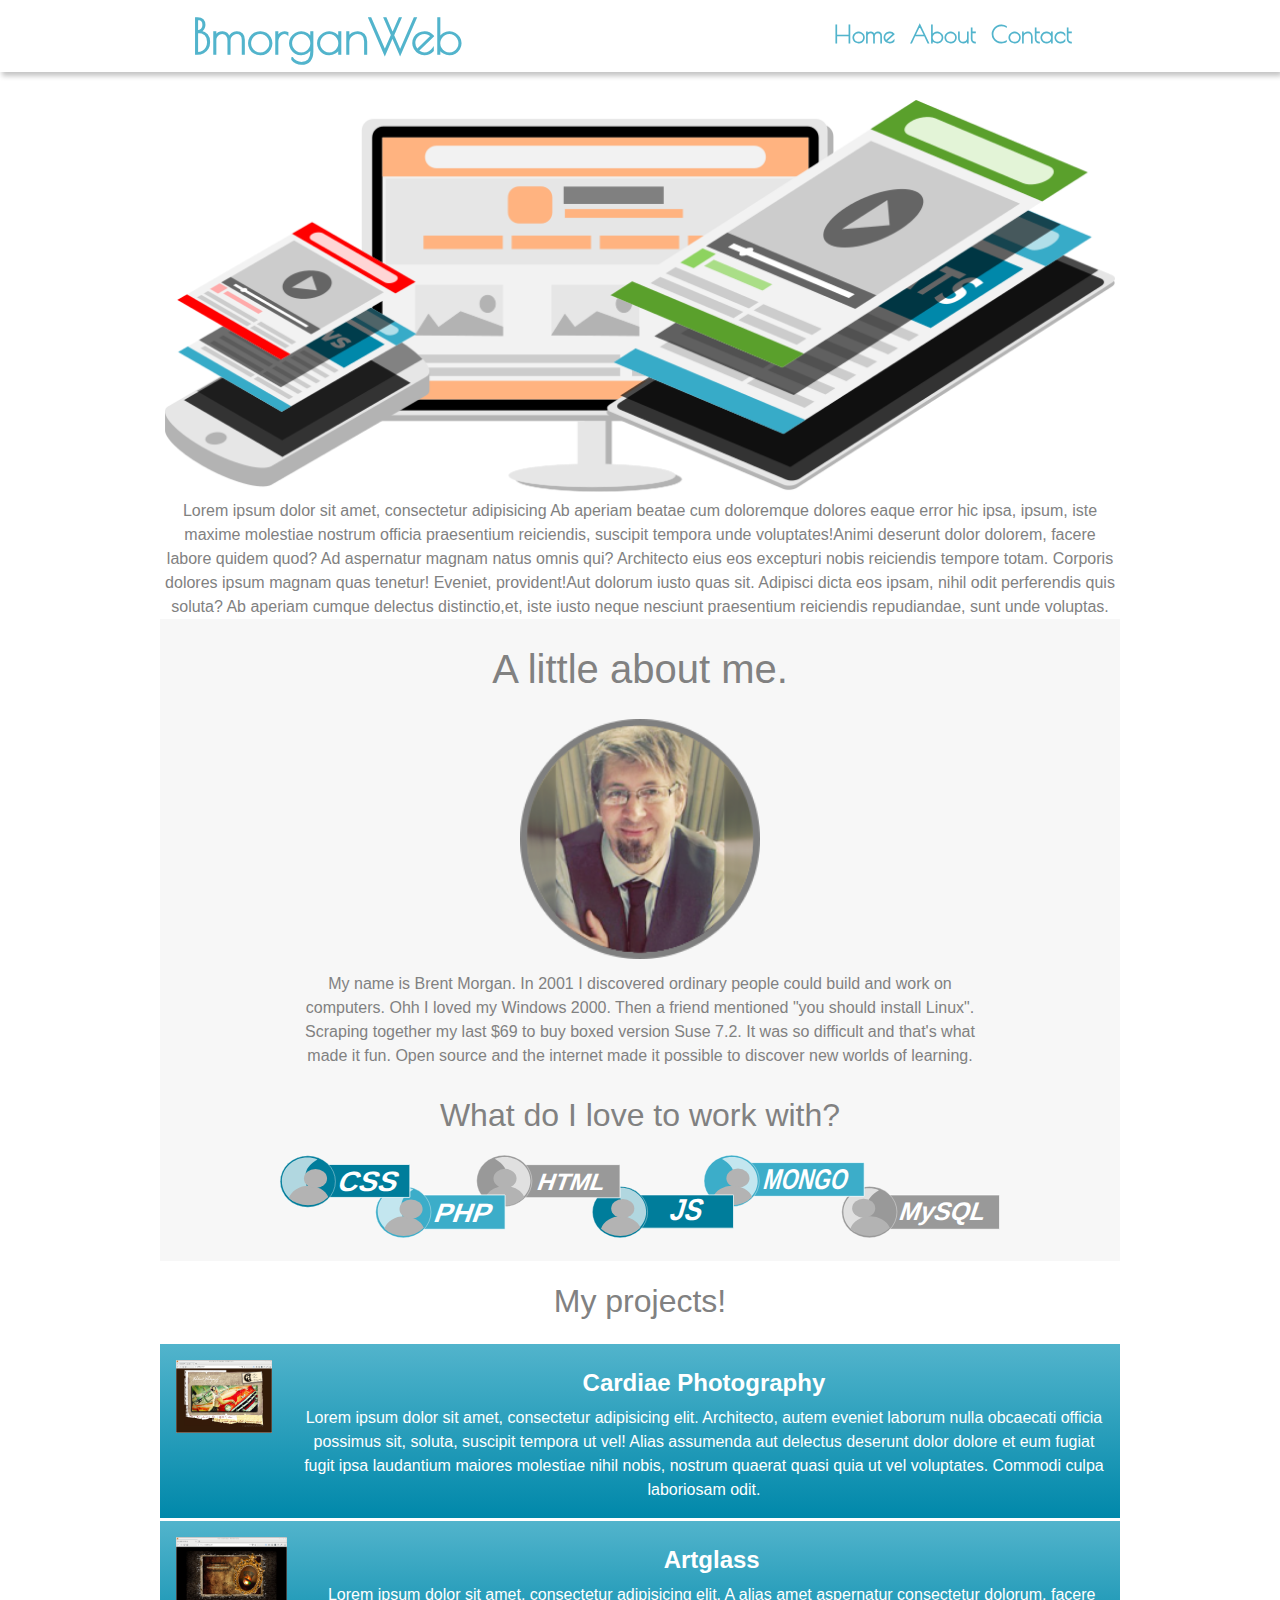
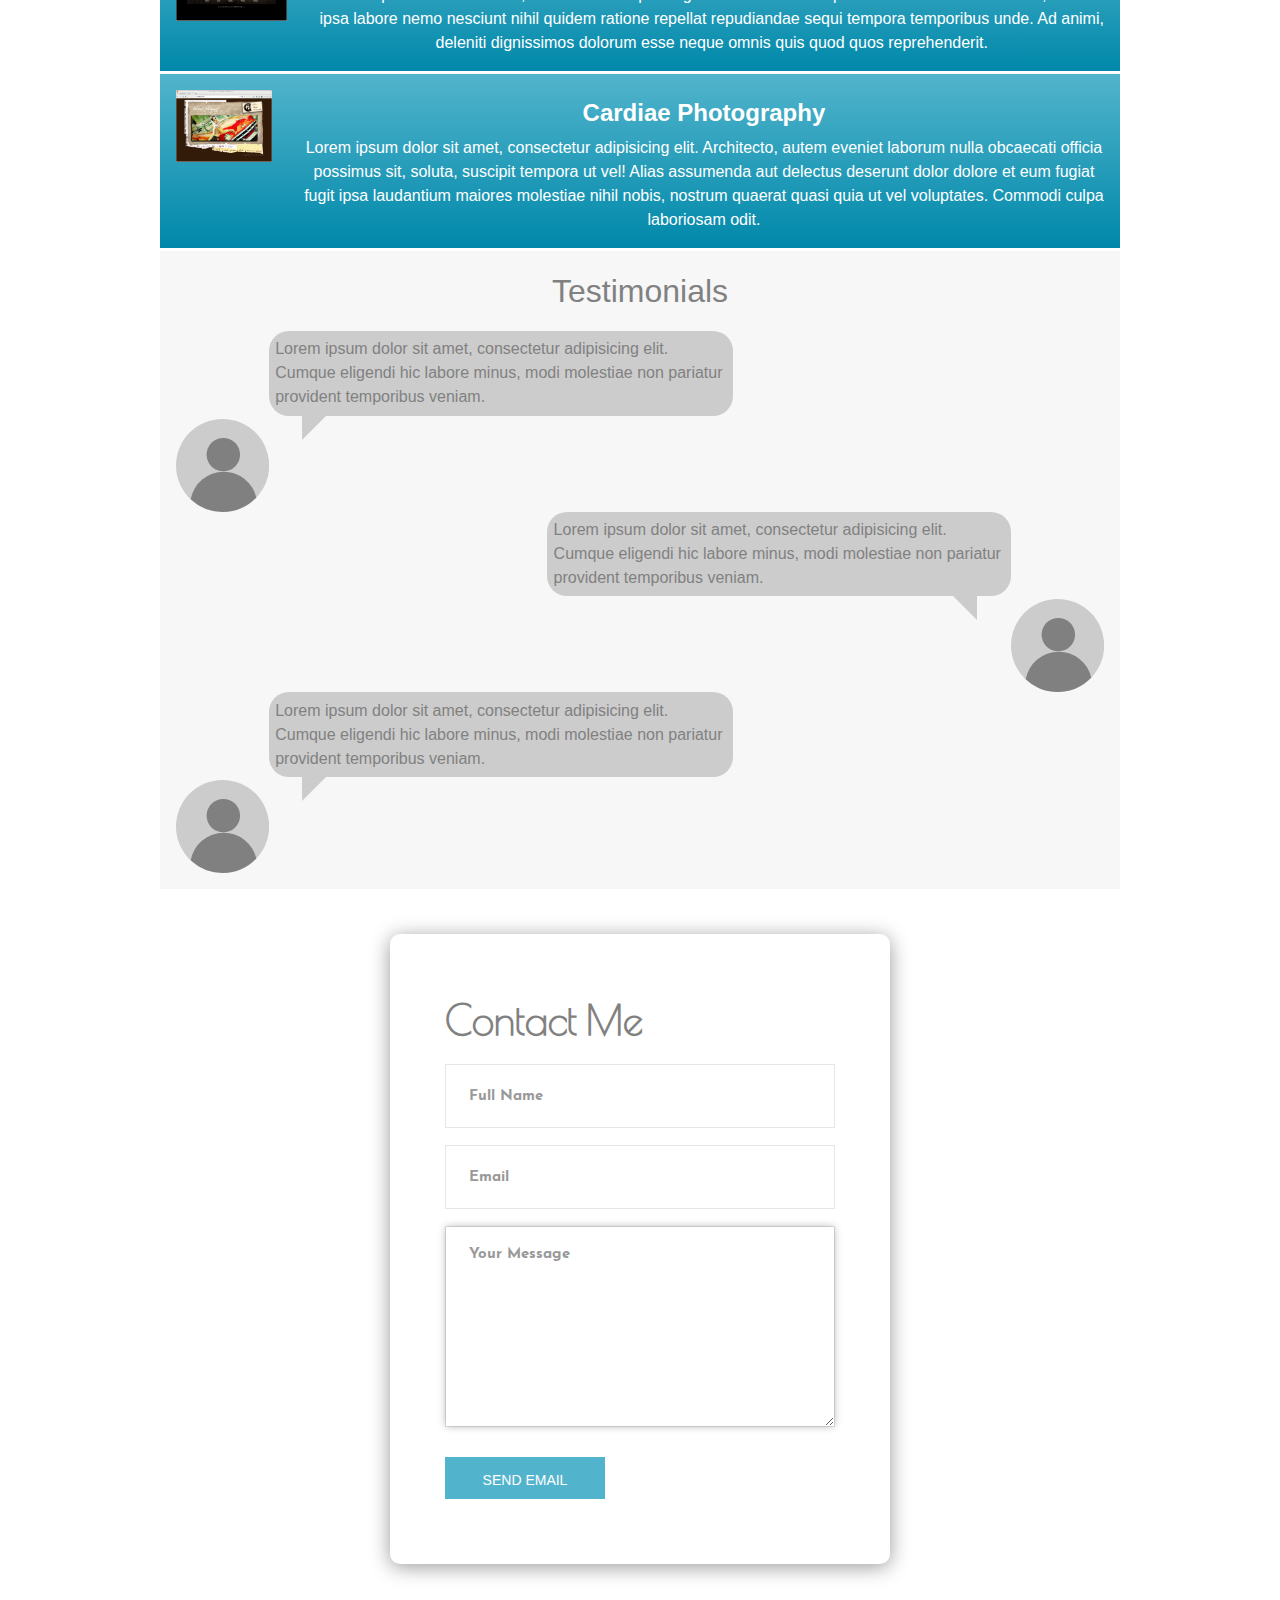
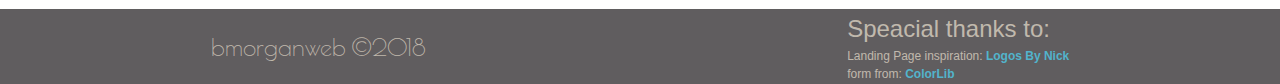
<file: index.html>
<!DOCTYPE html>
<html>
<head>
    <meta charset="UTF-8">
    <meta name="viewport"
          content="width=device-width, user-scalable=no, initial-scale=1.0, maximum-scale=1.0, minimum-scale=1.0">
    <meta http-equiv="X-UA-Compatible" content="ie=edge">
    <link rel="shortcut icon" type="image/x-icon" href="./images/favicon.ico">
	<title>BmorganWeb</title>
    <link rel="stylesheet" href="https://maxcdn.bootstrapcdn.com/font-awesome/4.6.2/css/font-awesome.min.css">
    <link rel="stylesheet" href="./style/reset.css">
    <link rel="stylesheet" href="./js/aos/aos.css">
    <link rel="stylesheet" type="text/css" href="./style/util.css">
	<link rel="stylesheet" href="./style/style.css">
</head>
<body>
    <div class="header-top-spacer " id="home">
        <header
             data-aos="trans-header"
             data-aos-anchor="#trigger-collapse"
             data-aos-placement="top-center">

            <nav>
                <div class="biz-name">
                    <h1>BmorganWeb</h1>
                </div>
                <div
                     class="logo"
                     data-aos="logo-shrink-rule"
                     data-aos-anchor="#logo-shrink"
                     data-aos-placement="bottom-center">
                </div>
                <ul id="menu">
                    <li><a href="#home" title="">Home</a></li>
                    <li><a href="#about">About</a></li>
                    <li><a href="#contact">Contact</a></li>
               </ul>
            </nav>
        </header><!-- /header -->
    </div>
    <div class="page-wrap">
	<section class="container main" >
        <img src="./images/feature.png" alt="">
        <p><span>Lorem ipsum dolor sit amet, consectetur adipisicing
                Ab aperiam beatae cum doloremque dolores eaque error hic ipsa,
                ipsum, iste maxime molestiae nostrum officia praesentium reiciendis,
                suscipit tempora unde voluptates!</span><span>Animi deserunt dolor
                dolorem, facere labore quidem quod? Ad aspernatur magnam natus omnis qui?
                Architecto eius eos excepturi nobis reiciendis tempore totam. Corporis dolores
                ipsum magnam quas tenetur! Eveniet, provident!</span><span>Aut dolorum iusto quas sit.
                Adipisci dicta eos ipsam, nihil odit perferendis quis soluta? Ab aperiam cumque delectus
                distinctio,et, iste iusto neque nesciunt praesentium reiciendis repudiandae,
                sunt unde voluptas.</span></p>
	</section>
    <section class="container offset" id="about">
        <div class="profile">
           <h2>A little about me.</h2>
           <img class="profile-img" src="./images/profilepic.png" alt="">
           <p>My name is Brent Morgan. In 2001 I discovered ordinary people could build and work on computers. Ohh I loved my Windows 2000. Then a friend mentioned "you should install Linux". Scraping together my last $69 to buy boxed version Suse 7.2. It was so difficult and that's what made it fun. Open source and the internet made it possible to discover new worlds of learning.  </p>
           <h3 id="trigger-collapse">What do I love to work with?</h3>
           <img class="lang-img" src="./images/languages2.svg" alt="" >
        </div>
       
    </section>
    <section class="container">
       
            <h3>My projects!</h3>
       
            <div class="cards" >
                <div class="portfolio_img"><a href="http://www.cardiae.com" target="_blank"><img src="./images/cardiae_thumb.png" alt=""></a></div>
                <div class="card_text">
                  <h4><a href="http://www.cardiae.com" target="_blank">Cardiae Photography</a></h4>
                  <p>Lorem ipsum dolor sit amet, consectetur adipisicing elit. Architecto, autem eveniet laborum nulla obcaecati officia possimus sit, soluta, suscipit tempora ut vel! Alias assumenda aut delectus deserunt dolor dolore et eum fugiat fugit ipsa laudantium maiores molestiae nihil nobis, nostrum quaerat quasi quia ut vel voluptates. Commodi culpa laboriosam odit.</p>
                </div>
            </div>
            <div class="cards">
                <div class="portfolio_img"><a href="http://artglass.cardiae.com/" target="_blank"><img src="./images/artglass_thumb.png" alt="" ></a></div>
                <div class="card_text">
                    <h4><a href="http://artglass.cardiae.com/" target="_blank">Artglass</a></h4>
                  <p>Lorem ipsum dolor sit amet, consectetur adipisicing elit. A alias amet aspernatur consectetur dolorum, facere ipsa labore nemo nesciunt nihil quidem ratione repellat repudiandae sequi tempora temporibus unde. Ad animi, deleniti dignissimos dolorum esse neque omnis quis quod quos reprehenderit.</p>
                </div>
            </div>
            <div class="cards" >
                <div class="portfolio_img"><img src="./images/cardiae_thumb.png" alt=""></div>
                <div class="card_text">
                    <h4><a href="http://www.cardiae.com" target="_blank">Cardiae Photography</a></h4>
                    <p>Lorem ipsum dolor sit amet, consectetur adipisicing elit. Architecto, autem eveniet laborum nulla obcaecati officia possimus sit, soluta, suscipit tempora ut vel! Alias assumenda aut delectus deserunt dolor dolore et eum fugiat fugit ipsa laudantium maiores molestiae nihil nobis, nostrum quaerat quasi quia ut vel voluptates. Commodi culpa laboriosam odit.</p>
                </div>
            </div>
    </section>
    <section class="testimonials">
        <h3>Testimonials</h3>
        <ul>
            <li class="user"></li>
            <li class="text speech-bubble">
                <p>Lorem ipsum dolor sit amet, consectetur adipisicing elit.
                   Cumque eligendi hic labore minus,
                   modi molestiae non pariatur provident temporibus veniam.
                </p>

            </li>

        </ul>
        <ul class="just-right">
            <li class="text speech-bubble-right">
                <p>Lorem ipsum dolor sit amet, consectetur adipisicing elit.
                    Cumque eligendi hic labore minus,
                    modi molestiae non pariatur provident temporibus veniam.
                </p>
            </li>
            <li class="user"></li>
        </ul>
        <ul>
            <li class="user"></li>
            <li class="text speech-bubble">
                <p>Lorem ipsum dolor sit amet, consectetur adipisicing elit.
                    Cumque eligendi hic labore minus,
                    modi molestiae non pariatur provident temporibus veniam.
                </p>

            </li>
        </ul>

    </section>
    <section class="offset" id="contact">
        <div class="container-contact100">
            <div class="wrap-contact100">
                <form class="contact100-form validate-form" id="ajax-form" action="emailer.php" method="post">
				<span class="contact100-form-title">
					Contact Me
				</span>
                    <div id="form-messages">Success</div>
                    <div class="wrap-input100 validate-input" data-validate="Name is required">
                        <input class="input100" type="text" id="name" name="name" placeholder="Full Name">
                        <span class="focus-input100-1"></span>
                        <span class="focus-input100-2"></span>
                    </div>

                    <div class="wrap-input100 validate-input" data-validate = "Valid email is required: ex@abc.xyz">
                        <input class="input100" type="text" id="email" name="email" placeholder="Email">
                        <span class="focus-input100-1"></span>
                        <span class="focus-input100-2"></span>
                    </div>

                    <div class="wrap-input100 validate-input" data-validate = "Message is required">
                        <textarea class="input100" id="message" name="message" placeholder="Your Message"></textarea>
                        <span class="focus-input100-1"></span>
                        <span class="focus-input100-2"></span>
                    </div>

                    <div class="container-contact100-form-btn">
                        <button class="contact100-form-btn" type="submit" value="submit" name="submit">
                            Send Email
                        </button>
                    </div>
                </form>
            </div>
        </div>
    </section>
    </div><!-- end of page-wrap-->
	<footer>
        <div class="footer-left"> <p>bmorganweb &copy2018</p></div>
        <div class="footer-right">
            <h6>Speacial thanks to:</h6>
            <p>Landing Page inspiration: <a href="https://youtu.be/fjSSUHgiT28">Logos By Nick</a></p>
            <p>form from: <a href="https://colorlib.com/etc/cf/ContactFrom_v8/index.html">ColorLib</a></p>
        </div>
    </footer>


    <!--Mobile fixed bottom nav-->
    <nav id="mobileNavbar">
        <div class="mobile-menu">
            <div class="menu-item"><a href="#home"><img src="./images/mobile/Home-48(1).png" alt=""></a></div>
            <div class="menu-item"><a href="#about"><img src="./images/mobile/User-Profile-48(1).png" alt=""></a></div>
            <div class="menu-item"><a href="#contact"><img src="images/mobile/Contact-48(1).png" alt=""></a></div>
        </div>
    </nav>

    <!--===============================================================================================-->
    <script src="./js/vendor/jquery/jquery-3.2.1.min.js"></script>

    <script src="./js/ajax-email.js"></script>

    <script src="./js/mobileKeyboardFix.js"></script>

     <script src="./js/aos/aos.js"></script>

    <script> AOS.init();</script>

    <script src="./js/contact-form/main.js"></script>
    <!--===============================================================================================-->
</body>
</html>
</file>
<file: style/util.css>
/*[ FONT SIZE ]
///////////////////////////////////////////////////////////
*/
.fs-1 {font-size: 1px;}
.fs-2 {font-size: 2px;}
.fs-3 {font-size: 3px;}
.fs-4 {font-size: 4px;}
.fs-5 {font-size: 5px;}
.fs-6 {font-size: 6px;}
.fs-7 {font-size: 7px;}
.fs-8 {font-size: 8px;}
.fs-9 {font-size: 9px;}
.fs-10 {font-size: 10px;}
.fs-11 {font-size: 11px;}
.fs-12 {font-size: 12px;}
.fs-13 {font-size: 13px;}
.fs-14 {font-size: 14px;}
.fs-15 {font-size: 15px;}
.fs-16 {font-size: 16px;}
.fs-17 {font-size: 17px;}
.fs-18 {font-size: 18px;}
.fs-19 {font-size: 19px;}
.fs-20 {font-size: 20px;}
.fs-21 {font-size: 21px;}
.fs-22 {font-size: 22px;}
.fs-23 {font-size: 23px;}
.fs-24 {font-size: 24px;}
.fs-25 {font-size: 25px;}
.fs-26 {font-size: 26px;}
.fs-27 {font-size: 27px;}
.fs-28 {font-size: 28px;}
.fs-29 {font-size: 29px;}
.fs-30 {font-size: 30px;}
.fs-31 {font-size: 31px;}
.fs-32 {font-size: 32px;}
.fs-33 {font-size: 33px;}
.fs-34 {font-size: 34px;}
.fs-35 {font-size: 35px;}
.fs-36 {font-size: 36px;}
.fs-37 {font-size: 37px;}
.fs-38 {font-size: 38px;}
.fs-39 {font-size: 39px;}
.fs-40 {font-size: 40px;}
.fs-41 {font-size: 41px;}
.fs-42 {font-size: 42px;}
.fs-43 {font-size: 43px;}
.fs-44 {font-size: 44px;}
.fs-45 {font-size: 45px;}
.fs-46 {font-size: 46px;}
.fs-47 {font-size: 47px;}
.fs-48 {font-size: 48px;}
.fs-49 {font-size: 49px;}
.fs-50 {font-size: 50px;}
.fs-51 {font-size: 51px;}
.fs-52 {font-size: 52px;}
.fs-53 {font-size: 53px;}
.fs-54 {font-size: 54px;}
.fs-55 {font-size: 55px;}
.fs-56 {font-size: 56px;}
.fs-57 {font-size: 57px;}
.fs-58 {font-size: 58px;}
.fs-59 {font-size: 59px;}
.fs-60 {font-size: 60px;}
.fs-61 {font-size: 61px;}
.fs-62 {font-size: 62px;}
.fs-63 {font-size: 63px;}
.fs-64 {font-size: 64px;}
.fs-65 {font-size: 65px;}
.fs-66 {font-size: 66px;}
.fs-67 {font-size: 67px;}
.fs-68 {font-size: 68px;}
.fs-69 {font-size: 69px;}
.fs-70 {font-size: 70px;}
.fs-71 {font-size: 71px;}
.fs-72 {font-size: 72px;}
.fs-73 {font-size: 73px;}
.fs-74 {font-size: 74px;}
.fs-75 {font-size: 75px;}
.fs-76 {font-size: 76px;}
.fs-77 {font-size: 77px;}
.fs-78 {font-size: 78px;}
.fs-79 {font-size: 79px;}
.fs-80 {font-size: 80px;}
.fs-81 {font-size: 81px;}
.fs-82 {font-size: 82px;}
.fs-83 {font-size: 83px;}
.fs-84 {font-size: 84px;}
.fs-85 {font-size: 85px;}
.fs-86 {font-size: 86px;}
.fs-87 {font-size: 87px;}
.fs-88 {font-size: 88px;}
.fs-89 {font-size: 89px;}
.fs-90 {font-size: 90px;}
.fs-91 {font-size: 91px;}
.fs-92 {font-size: 92px;}
.fs-93 {font-size: 93px;}
.fs-94 {font-size: 94px;}
.fs-95 {font-size: 95px;}
.fs-96 {font-size: 96px;}
.fs-97 {font-size: 97px;}
.fs-98 {font-size: 98px;}
.fs-99 {font-size: 99px;}
.fs-100 {font-size: 100px;}
.fs-101 {font-size: 101px;}
.fs-102 {font-size: 102px;}
.fs-103 {font-size: 103px;}
.fs-104 {font-size: 104px;}
.fs-105 {font-size: 105px;}
.fs-106 {font-size: 106px;}
.fs-107 {font-size: 107px;}
.fs-108 {font-size: 108px;}
.fs-109 {font-size: 109px;}
.fs-110 {font-size: 110px;}
.fs-111 {font-size: 111px;}
.fs-112 {font-size: 112px;}
.fs-113 {font-size: 113px;}
.fs-114 {font-size: 114px;}
.fs-115 {font-size: 115px;}
.fs-116 {font-size: 116px;}
.fs-117 {font-size: 117px;}
.fs-118 {font-size: 118px;}
.fs-119 {font-size: 119px;}
.fs-120 {font-size: 120px;}
.fs-121 {font-size: 121px;}
.fs-122 {font-size: 122px;}
.fs-123 {font-size: 123px;}
.fs-124 {font-size: 124px;}
.fs-125 {font-size: 125px;}
.fs-126 {font-size: 126px;}
.fs-127 {font-size: 127px;}
.fs-128 {font-size: 128px;}
.fs-129 {font-size: 129px;}
.fs-130 {font-size: 130px;}
.fs-131 {font-size: 131px;}
.fs-132 {font-size: 132px;}
.fs-133 {font-size: 133px;}
.fs-134 {font-size: 134px;}
.fs-135 {font-size: 135px;}
.fs-136 {font-size: 136px;}
.fs-137 {font-size: 137px;}
.fs-138 {font-size: 138px;}
.fs-139 {font-size: 139px;}
.fs-140 {font-size: 140px;}
.fs-141 {font-size: 141px;}
.fs-142 {font-size: 142px;}
.fs-143 {font-size: 143px;}
.fs-144 {font-size: 144px;}
.fs-145 {font-size: 145px;}
.fs-146 {font-size: 146px;}
.fs-147 {font-size: 147px;}
.fs-148 {font-size: 148px;}
.fs-149 {font-size: 149px;}
.fs-150 {font-size: 150px;}
.fs-151 {font-size: 151px;}
.fs-152 {font-size: 152px;}
.fs-153 {font-size: 153px;}
.fs-154 {font-size: 154px;}
.fs-155 {font-size: 155px;}
.fs-156 {font-size: 156px;}
.fs-157 {font-size: 157px;}
.fs-158 {font-size: 158px;}
.fs-159 {font-size: 159px;}
.fs-160 {font-size: 160px;}
.fs-161 {font-size: 161px;}
.fs-162 {font-size: 162px;}
.fs-163 {font-size: 163px;}
.fs-164 {font-size: 164px;}
.fs-165 {font-size: 165px;}
.fs-166 {font-size: 166px;}
.fs-167 {font-size: 167px;}
.fs-168 {font-size: 168px;}
.fs-169 {font-size: 169px;}
.fs-170 {font-size: 170px;}
.fs-171 {font-size: 171px;}
.fs-172 {font-size: 172px;}
.fs-173 {font-size: 173px;}
.fs-174 {font-size: 174px;}
.fs-175 {font-size: 175px;}
.fs-176 {font-size: 176px;}
.fs-177 {font-size: 177px;}
.fs-178 {font-size: 178px;}
.fs-179 {font-size: 179px;}
.fs-180 {font-size: 180px;}
.fs-181 {font-size: 181px;}
.fs-182 {font-size: 182px;}
.fs-183 {font-size: 183px;}
.fs-184 {font-size: 184px;}
.fs-185 {font-size: 185px;}
.fs-186 {font-size: 186px;}
.fs-187 {font-size: 187px;}
.fs-188 {font-size: 188px;}
.fs-189 {font-size: 189px;}
.fs-190 {font-size: 190px;}
.fs-191 {font-size: 191px;}
.fs-192 {font-size: 192px;}
.fs-193 {font-size: 193px;}
.fs-194 {font-size: 194px;}
.fs-195 {font-size: 195px;}
.fs-196 {font-size: 196px;}
.fs-197 {font-size: 197px;}
.fs-198 {font-size: 198px;}
.fs-199 {font-size: 199px;}
.fs-200 {font-size: 200px;}

/*[ PADDING ]
///////////////////////////////////////////////////////////
*/
.p-t-0 {padding-top: 0px;}
.p-t-1 {padding-top: 1px;}
.p-t-2 {padding-top: 2px;}
.p-t-3 {padding-top: 3px;}
.p-t-4 {padding-top: 4px;}
.p-t-5 {padding-top: 5px;}
.p-t-6 {padding-top: 6px;}
.p-t-7 {padding-top: 7px;}
.p-t-8 {padding-top: 8px;}
.p-t-9 {padding-top: 9px;}
.p-t-10 {padding-top: 10px;}
.p-t-11 {padding-top: 11px;}
.p-t-12 {padding-top: 12px;}
.p-t-13 {padding-top: 13px;}
.p-t-14 {padding-top: 14px;}
.p-t-15 {padding-top: 15px;}
.p-t-16 {padding-top: 16px;}
.p-t-17 {padding-top: 17px;}
.p-t-18 {padding-top: 18px;}
.p-t-19 {padding-top: 19px;}
.p-t-20 {padding-top: 20px;}
.p-t-21 {padding-top: 21px;}
.p-t-22 {padding-top: 22px;}
.p-t-23 {padding-top: 23px;}
.p-t-24 {padding-top: 24px;}
.p-t-25 {padding-top: 25px;}
.p-t-26 {padding-top: 26px;}
.p-t-27 {padding-top: 27px;}
.p-t-28 {padding-top: 28px;}
.p-t-29 {padding-top: 29px;}
.p-t-30 {padding-top: 30px;}
.p-t-31 {padding-top: 31px;}
.p-t-32 {padding-top: 32px;}
.p-t-33 {padding-top: 33px;}
.p-t-34 {padding-top: 34px;}
.p-t-35 {padding-top: 35px;}
.p-t-36 {padding-top: 36px;}
.p-t-37 {padding-top: 37px;}
.p-t-38 {padding-top: 38px;}
.p-t-39 {padding-top: 39px;}
.p-t-40 {padding-top: 40px;}
.p-t-41 {padding-top: 41px;}
.p-t-42 {padding-top: 42px;}
.p-t-43 {padding-top: 43px;}
.p-t-44 {padding-top: 44px;}
.p-t-45 {padding-top: 45px;}
.p-t-46 {padding-top: 46px;}
.p-t-47 {padding-top: 47px;}
.p-t-48 {padding-top: 48px;}
.p-t-49 {padding-top: 49px;}
.p-t-50 {padding-top: 50px;}
.p-t-51 {padding-top: 51px;}
.p-t-52 {padding-top: 52px;}
.p-t-53 {padding-top: 53px;}
.p-t-54 {padding-top: 54px;}
.p-t-55 {padding-top: 55px;}
.p-t-56 {padding-top: 56px;}
.p-t-57 {padding-top: 57px;}
.p-t-58 {padding-top: 58px;}
.p-t-59 {padding-top: 59px;}
.p-t-60 {padding-top: 60px;}
.p-t-61 {padding-top: 61px;}
.p-t-62 {padding-top: 62px;}
.p-t-63 {padding-top: 63px;}
.p-t-64 {padding-top: 64px;}
.p-t-65 {padding-top: 65px;}
.p-t-66 {padding-top: 66px;}
.p-t-67 {padding-top: 67px;}
.p-t-68 {padding-top: 68px;}
.p-t-69 {padding-top: 69px;}
.p-t-70 {padding-top: 70px;}
.p-t-71 {padding-top: 71px;}
.p-t-72 {padding-top: 72px;}
.p-t-73 {padding-top: 73px;}
.p-t-74 {padding-top: 74px;}
.p-t-75 {padding-top: 75px;}
.p-t-76 {padding-top: 76px;}
.p-t-77 {padding-top: 77px;}
.p-t-78 {padding-top: 78px;}
.p-t-79 {padding-top: 79px;}
.p-t-80 {padding-top: 80px;}
.p-t-81 {padding-top: 81px;}
.p-t-82 {padding-top: 82px;}
.p-t-83 {padding-top: 83px;}
.p-t-84 {padding-top: 84px;}
.p-t-85 {padding-top: 85px;}
.p-t-86 {padding-top: 86px;}
.p-t-87 {padding-top: 87px;}
.p-t-88 {padding-top: 88px;}
.p-t-89 {padding-top: 89px;}
.p-t-90 {padding-top: 90px;}
.p-t-91 {padding-top: 91px;}
.p-t-92 {padding-top: 92px;}
.p-t-93 {padding-top: 93px;}
.p-t-94 {padding-top: 94px;}
.p-t-95 {padding-top: 95px;}
.p-t-96 {padding-top: 96px;}
.p-t-97 {padding-top: 97px;}
.p-t-98 {padding-top: 98px;}
.p-t-99 {padding-top: 99px;}
.p-t-100 {padding-top: 100px;}
.p-t-101 {padding-top: 101px;}
.p-t-102 {padding-top: 102px;}
.p-t-103 {padding-top: 103px;}
.p-t-104 {padding-top: 104px;}
.p-t-105 {padding-top: 105px;}
.p-t-106 {padding-top: 106px;}
.p-t-107 {padding-top: 107px;}
.p-t-108 {padding-top: 108px;}
.p-t-109 {padding-top: 109px;}
.p-t-110 {padding-top: 110px;}
.p-t-111 {padding-top: 111px;}
.p-t-112 {padding-top: 112px;}
.p-t-113 {padding-top: 113px;}
.p-t-114 {padding-top: 114px;}
.p-t-115 {padding-top: 115px;}
.p-t-116 {padding-top: 116px;}
.p-t-117 {padding-top: 117px;}
.p-t-118 {padding-top: 118px;}
.p-t-119 {padding-top: 119px;}
.p-t-120 {padding-top: 120px;}
.p-t-121 {padding-top: 121px;}
.p-t-122 {padding-top: 122px;}
.p-t-123 {padding-top: 123px;}
.p-t-124 {padding-top: 124px;}
.p-t-125 {padding-top: 125px;}
.p-t-126 {padding-top: 126px;}
.p-t-127 {padding-top: 127px;}
.p-t-128 {padding-top: 128px;}
.p-t-129 {padding-top: 129px;}
.p-t-130 {padding-top: 130px;}
.p-t-131 {padding-top: 131px;}
.p-t-132 {padding-top: 132px;}
.p-t-133 {padding-top: 133px;}
.p-t-134 {padding-top: 134px;}
.p-t-135 {padding-top: 135px;}
.p-t-136 {padding-top: 136px;}
.p-t-137 {padding-top: 137px;}
.p-t-138 {padding-top: 138px;}
.p-t-139 {padding-top: 139px;}
.p-t-140 {padding-top: 140px;}
.p-t-141 {padding-top: 141px;}
.p-t-142 {padding-top: 142px;}
.p-t-143 {padding-top: 143px;}
.p-t-144 {padding-top: 144px;}
.p-t-145 {padding-top: 145px;}
.p-t-146 {padding-top: 146px;}
.p-t-147 {padding-top: 147px;}
.p-t-148 {padding-top: 148px;}
.p-t-149 {padding-top: 149px;}
.p-t-150 {padding-top: 150px;}
.p-t-151 {padding-top: 151px;}
.p-t-152 {padding-top: 152px;}
.p-t-153 {padding-top: 153px;}
.p-t-154 {padding-top: 154px;}
.p-t-155 {padding-top: 155px;}
.p-t-156 {padding-top: 156px;}
.p-t-157 {padding-top: 157px;}
.p-t-158 {padding-top: 158px;}
.p-t-159 {padding-top: 159px;}
.p-t-160 {padding-top: 160px;}
.p-t-161 {padding-top: 161px;}
.p-t-162 {padding-top: 162px;}
.p-t-163 {padding-top: 163px;}
.p-t-164 {padding-top: 164px;}
.p-t-165 {padding-top: 165px;}
.p-t-166 {padding-top: 166px;}
.p-t-167 {padding-top: 167px;}
.p-t-168 {padding-top: 168px;}
.p-t-169 {padding-top: 169px;}
.p-t-170 {padding-top: 170px;}
.p-t-171 {padding-top: 171px;}
.p-t-172 {padding-top: 172px;}
.p-t-173 {padding-top: 173px;}
.p-t-174 {padding-top: 174px;}
.p-t-175 {padding-top: 175px;}
.p-t-176 {padding-top: 176px;}
.p-t-177 {padding-top: 177px;}
.p-t-178 {padding-top: 178px;}
.p-t-179 {padding-top: 179px;}
.p-t-180 {padding-top: 180px;}
.p-t-181 {padding-top: 181px;}
.p-t-182 {padding-top: 182px;}
.p-t-183 {padding-top: 183px;}
.p-t-184 {padding-top: 184px;}
.p-t-185 {padding-top: 185px;}
.p-t-186 {padding-top: 186px;}
.p-t-187 {padding-top: 187px;}
.p-t-188 {padding-top: 188px;}
.p-t-189 {padding-top: 189px;}
.p-t-190 {padding-top: 190px;}
.p-t-191 {padding-top: 191px;}
.p-t-192 {padding-top: 192px;}
.p-t-193 {padding-top: 193px;}
.p-t-194 {padding-top: 194px;}
.p-t-195 {padding-top: 195px;}
.p-t-196 {padding-top: 196px;}
.p-t-197 {padding-top: 197px;}
.p-t-198 {padding-top: 198px;}
.p-t-199 {padding-top: 199px;}
.p-t-200 {padding-top: 200px;}
.p-t-201 {padding-top: 201px;}
.p-t-202 {padding-top: 202px;}
.p-t-203 {padding-top: 203px;}
.p-t-204 {padding-top: 204px;}
.p-t-205 {padding-top: 205px;}
.p-t-206 {padding-top: 206px;}
.p-t-207 {padding-top: 207px;}
.p-t-208 {padding-top: 208px;}
.p-t-209 {padding-top: 209px;}
.p-t-210 {padding-top: 210px;}
.p-t-211 {padding-top: 211px;}
.p-t-212 {padding-top: 212px;}
.p-t-213 {padding-top: 213px;}
.p-t-214 {padding-top: 214px;}
.p-t-215 {padding-top: 215px;}
.p-t-216 {padding-top: 216px;}
.p-t-217 {padding-top: 217px;}
.p-t-218 {padding-top: 218px;}
.p-t-219 {padding-top: 219px;}
.p-t-220 {padding-top: 220px;}
.p-t-221 {padding-top: 221px;}
.p-t-222 {padding-top: 222px;}
.p-t-223 {padding-top: 223px;}
.p-t-224 {padding-top: 224px;}
.p-t-225 {padding-top: 225px;}
.p-t-226 {padding-top: 226px;}
.p-t-227 {padding-top: 227px;}
.p-t-228 {padding-top: 228px;}
.p-t-229 {padding-top: 229px;}
.p-t-230 {padding-top: 230px;}
.p-t-231 {padding-top: 231px;}
.p-t-232 {padding-top: 232px;}
.p-t-233 {padding-top: 233px;}
.p-t-234 {padding-top: 234px;}
.p-t-235 {padding-top: 235px;}
.p-t-236 {padding-top: 236px;}
.p-t-237 {padding-top: 237px;}
.p-t-238 {padding-top: 238px;}
.p-t-239 {padding-top: 239px;}
.p-t-240 {padding-top: 240px;}
.p-t-241 {padding-top: 241px;}
.p-t-242 {padding-top: 242px;}
.p-t-243 {padding-top: 243px;}
.p-t-244 {padding-top: 244px;}
.p-t-245 {padding-top: 245px;}
.p-t-246 {padding-top: 246px;}
.p-t-247 {padding-top: 247px;}
.p-t-248 {padding-top: 248px;}
.p-t-249 {padding-top: 249px;}
.p-t-250 {padding-top: 250px;}
.p-b-0 {padding-bottom: 0px;}
.p-b-1 {padding-bottom: 1px;}
.p-b-2 {padding-bottom: 2px;}
.p-b-3 {padding-bottom: 3px;}
.p-b-4 {padding-bottom: 4px;}
.p-b-5 {padding-bottom: 5px;}
.p-b-6 {padding-bottom: 6px;}
.p-b-7 {padding-bottom: 7px;}
.p-b-8 {padding-bottom: 8px;}
.p-b-9 {padding-bottom: 9px;}
.p-b-10 {padding-bottom: 10px;}
.p-b-11 {padding-bottom: 11px;}
.p-b-12 {padding-bottom: 12px;}
.p-b-13 {padding-bottom: 13px;}
.p-b-14 {padding-bottom: 14px;}
.p-b-15 {padding-bottom: 15px;}
.p-b-16 {padding-bottom: 16px;}
.p-b-17 {padding-bottom: 17px;}
.p-b-18 {padding-bottom: 18px;}
.p-b-19 {padding-bottom: 19px;}
.p-b-20 {padding-bottom: 20px;}
.p-b-21 {padding-bottom: 21px;}
.p-b-22 {padding-bottom: 22px;}
.p-b-23 {padding-bottom: 23px;}
.p-b-24 {padding-bottom: 24px;}
.p-b-25 {padding-bottom: 25px;}
.p-b-26 {padding-bottom: 26px;}
.p-b-27 {padding-bottom: 27px;}
.p-b-28 {padding-bottom: 28px;}
.p-b-29 {padding-bottom: 29px;}
.p-b-30 {padding-bottom: 30px;}
.p-b-31 {padding-bottom: 31px;}
.p-b-32 {padding-bottom: 32px;}
.p-b-33 {padding-bottom: 33px;}
.p-b-34 {padding-bottom: 34px;}
.p-b-35 {padding-bottom: 35px;}
.p-b-36 {padding-bottom: 36px;}
.p-b-37 {padding-bottom: 37px;}
.p-b-38 {padding-bottom: 38px;}
.p-b-39 {padding-bottom: 39px;}
.p-b-40 {padding-bottom: 40px;}
.p-b-41 {padding-bottom: 41px;}
.p-b-42 {padding-bottom: 42px;}
.p-b-43 {padding-bottom: 43px;}
.p-b-44 {padding-bottom: 44px;}
.p-b-45 {padding-bottom: 45px;}
.p-b-46 {padding-bottom: 46px;}
.p-b-47 {padding-bottom: 47px;}
.p-b-48 {padding-bottom: 48px;}
.p-b-49 {padding-bottom: 49px;}
.p-b-50 {padding-bottom: 50px;}
.p-b-51 {padding-bottom: 51px;}
.p-b-52 {padding-bottom: 52px;}
.p-b-53 {padding-bottom: 53px;}
.p-b-54 {padding-bottom: 54px;}
.p-b-55 {padding-bottom: 55px;}
.p-b-56 {padding-bottom: 56px;}
.p-b-57 {padding-bottom: 57px;}
.p-b-58 {padding-bottom: 58px;}
.p-b-59 {padding-bottom: 59px;}
.p-b-60 {padding-bottom: 60px;}
.p-b-61 {padding-bottom: 61px;}
.p-b-62 {padding-bottom: 62px;}
.p-b-63 {padding-bottom: 63px;}
.p-b-64 {padding-bottom: 64px;}
.p-b-65 {padding-bottom: 65px;}
.p-b-66 {padding-bottom: 66px;}
.p-b-67 {padding-bottom: 67px;}
.p-b-68 {padding-bottom: 68px;}
.p-b-69 {padding-bottom: 69px;}
.p-b-70 {padding-bottom: 70px;}
.p-b-71 {padding-bottom: 71px;}
.p-b-72 {padding-bottom: 72px;}
.p-b-73 {padding-bottom: 73px;}
.p-b-74 {padding-bottom: 74px;}
.p-b-75 {padding-bottom: 75px;}
.p-b-76 {padding-bottom: 76px;}
.p-b-77 {padding-bottom: 77px;}
.p-b-78 {padding-bottom: 78px;}
.p-b-79 {padding-bottom: 79px;}
.p-b-80 {padding-bottom: 80px;}
.p-b-81 {padding-bottom: 81px;}
.p-b-82 {padding-bottom: 82px;}
.p-b-83 {padding-bottom: 83px;}
.p-b-84 {padding-bottom: 84px;}
.p-b-85 {padding-bottom: 85px;}
.p-b-86 {padding-bottom: 86px;}
.p-b-87 {padding-bottom: 87px;}
.p-b-88 {padding-bottom: 88px;}
.p-b-89 {padding-bottom: 89px;}
.p-b-90 {padding-bottom: 90px;}
.p-b-91 {padding-bottom: 91px;}
.p-b-92 {padding-bottom: 92px;}
.p-b-93 {padding-bottom: 93px;}
.p-b-94 {padding-bottom: 94px;}
.p-b-95 {padding-bottom: 95px;}
.p-b-96 {padding-bottom: 96px;}
.p-b-97 {padding-bottom: 97px;}
.p-b-98 {padding-bottom: 98px;}
.p-b-99 {padding-bottom: 99px;}
.p-b-100 {padding-bottom: 100px;}
.p-b-101 {padding-bottom: 101px;}
.p-b-102 {padding-bottom: 102px;}
.p-b-103 {padding-bottom: 103px;}
.p-b-104 {padding-bottom: 104px;}
.p-b-105 {padding-bottom: 105px;}
.p-b-106 {padding-bottom: 106px;}
.p-b-107 {padding-bottom: 107px;}
.p-b-108 {padding-bottom: 108px;}
.p-b-109 {padding-bottom: 109px;}
.p-b-110 {padding-bottom: 110px;}
.p-b-111 {padding-bottom: 111px;}
.p-b-112 {padding-bottom: 112px;}
.p-b-113 {padding-bottom: 113px;}
.p-b-114 {padding-bottom: 114px;}
.p-b-115 {padding-bottom: 115px;}
.p-b-116 {padding-bottom: 116px;}
.p-b-117 {padding-bottom: 117px;}
.p-b-118 {padding-bottom: 118px;}
.p-b-119 {padding-bottom: 119px;}
.p-b-120 {padding-bottom: 120px;}
.p-b-121 {padding-bottom: 121px;}
.p-b-122 {padding-bottom: 122px;}
.p-b-123 {padding-bottom: 123px;}
.p-b-124 {padding-bottom: 124px;}
.p-b-125 {padding-bottom: 125px;}
.p-b-126 {padding-bottom: 126px;}
.p-b-127 {padding-bottom: 127px;}
.p-b-128 {padding-bottom: 128px;}
.p-b-129 {padding-bottom: 129px;}
.p-b-130 {padding-bottom: 130px;}
.p-b-131 {padding-bottom: 131px;}
.p-b-132 {padding-bottom: 132px;}
.p-b-133 {padding-bottom: 133px;}
.p-b-134 {padding-bottom: 134px;}
.p-b-135 {padding-bottom: 135px;}
.p-b-136 {padding-bottom: 136px;}
.p-b-137 {padding-bottom: 137px;}
.p-b-138 {padding-bottom: 138px;}
.p-b-139 {padding-bottom: 139px;}
.p-b-140 {padding-bottom: 140px;}
.p-b-141 {padding-bottom: 141px;}
.p-b-142 {padding-bottom: 142px;}
.p-b-143 {padding-bottom: 143px;}
.p-b-144 {padding-bottom: 144px;}
.p-b-145 {padding-bottom: 145px;}
.p-b-146 {padding-bottom: 146px;}
.p-b-147 {padding-bottom: 147px;}
.p-b-148 {padding-bottom: 148px;}
.p-b-149 {padding-bottom: 149px;}
.p-b-150 {padding-bottom: 150px;}
.p-b-151 {padding-bottom: 151px;}
.p-b-152 {padding-bottom: 152px;}
.p-b-153 {padding-bottom: 153px;}
.p-b-154 {padding-bottom: 154px;}
.p-b-155 {padding-bottom: 155px;}
.p-b-156 {padding-bottom: 156px;}
.p-b-157 {padding-bottom: 157px;}
.p-b-158 {padding-bottom: 158px;}
.p-b-159 {padding-bottom: 159px;}
.p-b-160 {padding-bottom: 160px;}
.p-b-161 {padding-bottom: 161px;}
.p-b-162 {padding-bottom: 162px;}
.p-b-163 {padding-bottom: 163px;}
.p-b-164 {padding-bottom: 164px;}
.p-b-165 {padding-bottom: 165px;}
.p-b-166 {padding-bottom: 166px;}
.p-b-167 {padding-bottom: 167px;}
.p-b-168 {padding-bottom: 168px;}
.p-b-169 {padding-bottom: 169px;}
.p-b-170 {padding-bottom: 170px;}
.p-b-171 {padding-bottom: 171px;}
.p-b-172 {padding-bottom: 172px;}
.p-b-173 {padding-bottom: 173px;}
.p-b-174 {padding-bottom: 174px;}
.p-b-175 {padding-bottom: 175px;}
.p-b-176 {padding-bottom: 176px;}
.p-b-177 {padding-bottom: 177px;}
.p-b-178 {padding-bottom: 178px;}
.p-b-179 {padding-bottom: 179px;}
.p-b-180 {padding-bottom: 180px;}
.p-b-181 {padding-bottom: 181px;}
.p-b-182 {padding-bottom: 182px;}
.p-b-183 {padding-bottom: 183px;}
.p-b-184 {padding-bottom: 184px;}
.p-b-185 {padding-bottom: 185px;}
.p-b-186 {padding-bottom: 186px;}
.p-b-187 {padding-bottom: 187px;}
.p-b-188 {padding-bottom: 188px;}
.p-b-189 {padding-bottom: 189px;}
.p-b-190 {padding-bottom: 190px;}
.p-b-191 {padding-bottom: 191px;}
.p-b-192 {padding-bottom: 192px;}
.p-b-193 {padding-bottom: 193px;}
.p-b-194 {padding-bottom: 194px;}
.p-b-195 {padding-bottom: 195px;}
.p-b-196 {padding-bottom: 196px;}
.p-b-197 {padding-bottom: 197px;}
.p-b-198 {padding-bottom: 198px;}
.p-b-199 {padding-bottom: 199px;}
.p-b-200 {padding-bottom: 200px;}
.p-b-201 {padding-bottom: 201px;}
.p-b-202 {padding-bottom: 202px;}
.p-b-203 {padding-bottom: 203px;}
.p-b-204 {padding-bottom: 204px;}
.p-b-205 {padding-bottom: 205px;}
.p-b-206 {padding-bottom: 206px;}
.p-b-207 {padding-bottom: 207px;}
.p-b-208 {padding-bottom: 208px;}
.p-b-209 {padding-bottom: 209px;}
.p-b-210 {padding-bottom: 210px;}
.p-b-211 {padding-bottom: 211px;}
.p-b-212 {padding-bottom: 212px;}
.p-b-213 {padding-bottom: 213px;}
.p-b-214 {padding-bottom: 214px;}
.p-b-215 {padding-bottom: 215px;}
.p-b-216 {padding-bottom: 216px;}
.p-b-217 {padding-bottom: 217px;}
.p-b-218 {padding-bottom: 218px;}
.p-b-219 {padding-bottom: 219px;}
.p-b-220 {padding-bottom: 220px;}
.p-b-221 {padding-bottom: 221px;}
.p-b-222 {padding-bottom: 222px;}
.p-b-223 {padding-bottom: 223px;}
.p-b-224 {padding-bottom: 224px;}
.p-b-225 {padding-bottom: 225px;}
.p-b-226 {padding-bottom: 226px;}
.p-b-227 {padding-bottom: 227px;}
.p-b-228 {padding-bottom: 228px;}
.p-b-229 {padding-bottom: 229px;}
.p-b-230 {padding-bottom: 230px;}
.p-b-231 {padding-bottom: 231px;}
.p-b-232 {padding-bottom: 232px;}
.p-b-233 {padding-bottom: 233px;}
.p-b-234 {padding-bottom: 234px;}
.p-b-235 {padding-bottom: 235px;}
.p-b-236 {padding-bottom: 236px;}
.p-b-237 {padding-bottom: 237px;}
.p-b-238 {padding-bottom: 238px;}
.p-b-239 {padding-bottom: 239px;}
.p-b-240 {padding-bottom: 240px;}
.p-b-241 {padding-bottom: 241px;}
.p-b-242 {padding-bottom: 242px;}
.p-b-243 {padding-bottom: 243px;}
.p-b-244 {padding-bottom: 244px;}
.p-b-245 {padding-bottom: 245px;}
.p-b-246 {padding-bottom: 246px;}
.p-b-247 {padding-bottom: 247px;}
.p-b-248 {padding-bottom: 248px;}
.p-b-249 {padding-bottom: 249px;}
.p-b-250 {padding-bottom: 250px;}
.p-l-0 {padding-left: 0px;}
.p-l-1 {padding-left: 1px;}
.p-l-2 {padding-left: 2px;}
.p-l-3 {padding-left: 3px;}
.p-l-4 {padding-left: 4px;}
.p-l-5 {padding-left: 5px;}
.p-l-6 {padding-left: 6px;}
.p-l-7 {padding-left: 7px;}
.p-l-8 {padding-left: 8px;}
.p-l-9 {padding-left: 9px;}
.p-l-10 {padding-left: 10px;}
.p-l-11 {padding-left: 11px;}
.p-l-12 {padding-left: 12px;}
.p-l-13 {padding-left: 13px;}
.p-l-14 {padding-left: 14px;}
.p-l-15 {padding-left: 15px;}
.p-l-16 {padding-left: 16px;}
.p-l-17 {padding-left: 17px;}
.p-l-18 {padding-left: 18px;}
.p-l-19 {padding-left: 19px;}
.p-l-20 {padding-left: 20px;}
.p-l-21 {padding-left: 21px;}
.p-l-22 {padding-left: 22px;}
.p-l-23 {padding-left: 23px;}
.p-l-24 {padding-left: 24px;}
.p-l-25 {padding-left: 25px;}
.p-l-26 {padding-left: 26px;}
.p-l-27 {padding-left: 27px;}
.p-l-28 {padding-left: 28px;}
.p-l-29 {padding-left: 29px;}
.p-l-30 {padding-left: 30px;}
.p-l-31 {padding-left: 31px;}
.p-l-32 {padding-left: 32px;}
.p-l-33 {padding-left: 33px;}
.p-l-34 {padding-left: 34px;}
.p-l-35 {padding-left: 35px;}
.p-l-36 {padding-left: 36px;}
.p-l-37 {padding-left: 37px;}
.p-l-38 {padding-left: 38px;}
.p-l-39 {padding-left: 39px;}
.p-l-40 {padding-left: 40px;}
.p-l-41 {padding-left: 41px;}
.p-l-42 {padding-left: 42px;}
.p-l-43 {padding-left: 43px;}
.p-l-44 {padding-left: 44px;}
.p-l-45 {padding-left: 45px;}
.p-l-46 {padding-left: 46px;}
.p-l-47 {padding-left: 47px;}
.p-l-48 {padding-left: 48px;}
.p-l-49 {padding-left: 49px;}
.p-l-50 {padding-left: 50px;}
.p-l-51 {padding-left: 51px;}
.p-l-52 {padding-left: 52px;}
.p-l-53 {padding-left: 53px;}
.p-l-54 {padding-left: 54px;}
.p-l-55 {padding-left: 55px;}
.p-l-56 {padding-left: 56px;}
.p-l-57 {padding-left: 57px;}
.p-l-58 {padding-left: 58px;}
.p-l-59 {padding-left: 59px;}
.p-l-60 {padding-left: 60px;}
.p-l-61 {padding-left: 61px;}
.p-l-62 {padding-left: 62px;}
.p-l-63 {padding-left: 63px;}
.p-l-64 {padding-left: 64px;}
.p-l-65 {padding-left: 65px;}
.p-l-66 {padding-left: 66px;}
.p-l-67 {padding-left: 67px;}
.p-l-68 {padding-left: 68px;}
.p-l-69 {padding-left: 69px;}
.p-l-70 {padding-left: 70px;}
.p-l-71 {padding-left: 71px;}
.p-l-72 {padding-left: 72px;}
.p-l-73 {padding-left: 73px;}
.p-l-74 {padding-left: 74px;}
.p-l-75 {padding-left: 75px;}
.p-l-76 {padding-left: 76px;}
.p-l-77 {padding-left: 77px;}
.p-l-78 {padding-left: 78px;}
.p-l-79 {padding-left: 79px;}
.p-l-80 {padding-left: 80px;}
.p-l-81 {padding-left: 81px;}
.p-l-82 {padding-left: 82px;}
.p-l-83 {padding-left: 83px;}
.p-l-84 {padding-left: 84px;}
.p-l-85 {padding-left: 85px;}
.p-l-86 {padding-left: 86px;}
.p-l-87 {padding-left: 87px;}
.p-l-88 {padding-left: 88px;}
.p-l-89 {padding-left: 89px;}
.p-l-90 {padding-left: 90px;}
.p-l-91 {padding-left: 91px;}
.p-l-92 {padding-left: 92px;}
.p-l-93 {padding-left: 93px;}
.p-l-94 {padding-left: 94px;}
.p-l-95 {padding-left: 95px;}
.p-l-96 {padding-left: 96px;}
.p-l-97 {padding-left: 97px;}
.p-l-98 {padding-left: 98px;}
.p-l-99 {padding-left: 99px;}
.p-l-100 {padding-left: 100px;}
.p-l-101 {padding-left: 101px;}
.p-l-102 {padding-left: 102px;}
.p-l-103 {padding-left: 103px;}
.p-l-104 {padding-left: 104px;}
.p-l-105 {padding-left: 105px;}
.p-l-106 {padding-left: 106px;}
.p-l-107 {padding-left: 107px;}
.p-l-108 {padding-left: 108px;}
.p-l-109 {padding-left: 109px;}
.p-l-110 {padding-left: 110px;}
.p-l-111 {padding-left: 111px;}
.p-l-112 {padding-left: 112px;}
.p-l-113 {padding-left: 113px;}
.p-l-114 {padding-left: 114px;}
.p-l-115 {padding-left: 115px;}
.p-l-116 {padding-left: 116px;}
.p-l-117 {padding-left: 117px;}
.p-l-118 {padding-left: 118px;}
.p-l-119 {padding-left: 119px;}
.p-l-120 {padding-left: 120px;}
.p-l-121 {padding-left: 121px;}
.p-l-122 {padding-left: 122px;}
.p-l-123 {padding-left: 123px;}
.p-l-124 {padding-left: 124px;}
.p-l-125 {padding-left: 125px;}
.p-l-126 {padding-left: 126px;}
.p-l-127 {padding-left: 127px;}
.p-l-128 {padding-left: 128px;}
.p-l-129 {padding-left: 129px;}
.p-l-130 {padding-left: 130px;}
.p-l-131 {padding-left: 131px;}
.p-l-132 {padding-left: 132px;}
.p-l-133 {padding-left: 133px;}
.p-l-134 {padding-left: 134px;}
.p-l-135 {padding-left: 135px;}
.p-l-136 {padding-left: 136px;}
.p-l-137 {padding-left: 137px;}
.p-l-138 {padding-left: 138px;}
.p-l-139 {padding-left: 139px;}
.p-l-140 {padding-left: 140px;}
.p-l-141 {padding-left: 141px;}
.p-l-142 {padding-left: 142px;}
.p-l-143 {padding-left: 143px;}
.p-l-144 {padding-left: 144px;}
.p-l-145 {padding-left: 145px;}
.p-l-146 {padding-left: 146px;}
.p-l-147 {padding-left: 147px;}
.p-l-148 {padding-left: 148px;}
.p-l-149 {padding-left: 149px;}
.p-l-150 {padding-left: 150px;}
.p-l-151 {padding-left: 151px;}
.p-l-152 {padding-left: 152px;}
.p-l-153 {padding-left: 153px;}
.p-l-154 {padding-left: 154px;}
.p-l-155 {padding-left: 155px;}
.p-l-156 {padding-left: 156px;}
.p-l-157 {padding-left: 157px;}
.p-l-158 {padding-left: 158px;}
.p-l-159 {padding-left: 159px;}
.p-l-160 {padding-left: 160px;}
.p-l-161 {padding-left: 161px;}
.p-l-162 {padding-left: 162px;}
.p-l-163 {padding-left: 163px;}
.p-l-164 {padding-left: 164px;}
.p-l-165 {padding-left: 165px;}
.p-l-166 {padding-left: 166px;}
.p-l-167 {padding-left: 167px;}
.p-l-168 {padding-left: 168px;}
.p-l-169 {padding-left: 169px;}
.p-l-170 {padding-left: 170px;}
.p-l-171 {padding-left: 171px;}
.p-l-172 {padding-left: 172px;}
.p-l-173 {padding-left: 173px;}
.p-l-174 {padding-left: 174px;}
.p-l-175 {padding-left: 175px;}
.p-l-176 {padding-left: 176px;}
.p-l-177 {padding-left: 177px;}
.p-l-178 {padding-left: 178px;}
.p-l-179 {padding-left: 179px;}
.p-l-180 {padding-left: 180px;}
.p-l-181 {padding-left: 181px;}
.p-l-182 {padding-left: 182px;}
.p-l-183 {padding-left: 183px;}
.p-l-184 {padding-left: 184px;}
.p-l-185 {padding-left: 185px;}
.p-l-186 {padding-left: 186px;}
.p-l-187 {padding-left: 187px;}
.p-l-188 {padding-left: 188px;}
.p-l-189 {padding-left: 189px;}
.p-l-190 {padding-left: 190px;}
.p-l-191 {padding-left: 191px;}
.p-l-192 {padding-left: 192px;}
.p-l-193 {padding-left: 193px;}
.p-l-194 {padding-left: 194px;}
.p-l-195 {padding-left: 195px;}
.p-l-196 {padding-left: 196px;}
.p-l-197 {padding-left: 197px;}
.p-l-198 {padding-left: 198px;}
.p-l-199 {padding-left: 199px;}
.p-l-200 {padding-left: 200px;}
.p-l-201 {padding-left: 201px;}
.p-l-202 {padding-left: 202px;}
.p-l-203 {padding-left: 203px;}
.p-l-204 {padding-left: 204px;}
.p-l-205 {padding-left: 205px;}
.p-l-206 {padding-left: 206px;}
.p-l-207 {padding-left: 207px;}
.p-l-208 {padding-left: 208px;}
.p-l-209 {padding-left: 209px;}
.p-l-210 {padding-left: 210px;}
.p-l-211 {padding-left: 211px;}
.p-l-212 {padding-left: 212px;}
.p-l-213 {padding-left: 213px;}
.p-l-214 {padding-left: 214px;}
.p-l-215 {padding-left: 215px;}
.p-l-216 {padding-left: 216px;}
.p-l-217 {padding-left: 217px;}
.p-l-218 {padding-left: 218px;}
.p-l-219 {padding-left: 219px;}
.p-l-220 {padding-left: 220px;}
.p-l-221 {padding-left: 221px;}
.p-l-222 {padding-left: 222px;}
.p-l-223 {padding-left: 223px;}
.p-l-224 {padding-left: 224px;}
.p-l-225 {padding-left: 225px;}
.p-l-226 {padding-left: 226px;}
.p-l-227 {padding-left: 227px;}
.p-l-228 {padding-left: 228px;}
.p-l-229 {padding-left: 229px;}
.p-l-230 {padding-left: 230px;}
.p-l-231 {padding-left: 231px;}
.p-l-232 {padding-left: 232px;}
.p-l-233 {padding-left: 233px;}
.p-l-234 {padding-left: 234px;}
.p-l-235 {padding-left: 235px;}
.p-l-236 {padding-left: 236px;}
.p-l-237 {padding-left: 237px;}
.p-l-238 {padding-left: 238px;}
.p-l-239 {padding-left: 239px;}
.p-l-240 {padding-left: 240px;}
.p-l-241 {padding-left: 241px;}
.p-l-242 {padding-left: 242px;}
.p-l-243 {padding-left: 243px;}
.p-l-244 {padding-left: 244px;}
.p-l-245 {padding-left: 245px;}
.p-l-246 {padding-left: 246px;}
.p-l-247 {padding-left: 247px;}
.p-l-248 {padding-left: 248px;}
.p-l-249 {padding-left: 249px;}
.p-l-250 {padding-left: 250px;}
.p-r-0 {padding-right: 0px;}
.p-r-1 {padding-right: 1px;}
.p-r-2 {padding-right: 2px;}
.p-r-3 {padding-right: 3px;}
.p-r-4 {padding-right: 4px;}
.p-r-5 {padding-right: 5px;}
.p-r-6 {padding-right: 6px;}
.p-r-7 {padding-right: 7px;}
.p-r-8 {padding-right: 8px;}
.p-r-9 {padding-right: 9px;}
.p-r-10 {padding-right: 10px;}
.p-r-11 {padding-right: 11px;}
.p-r-12 {padding-right: 12px;}
.p-r-13 {padding-right: 13px;}
.p-r-14 {padding-right: 14px;}
.p-r-15 {padding-right: 15px;}
.p-r-16 {padding-right: 16px;}
.p-r-17 {padding-right: 17px;}
.p-r-18 {padding-right: 18px;}
.p-r-19 {padding-right: 19px;}
.p-r-20 {padding-right: 20px;}
.p-r-21 {padding-right: 21px;}
.p-r-22 {padding-right: 22px;}
.p-r-23 {padding-right: 23px;}
.p-r-24 {padding-right: 24px;}
.p-r-25 {padding-right: 25px;}
.p-r-26 {padding-right: 26px;}
.p-r-27 {padding-right: 27px;}
.p-r-28 {padding-right: 28px;}
.p-r-29 {padding-right: 29px;}
.p-r-30 {padding-right: 30px;}
.p-r-31 {padding-right: 31px;}
.p-r-32 {padding-right: 32px;}
.p-r-33 {padding-right: 33px;}
.p-r-34 {padding-right: 34px;}
.p-r-35 {padding-right: 35px;}
.p-r-36 {padding-right: 36px;}
.p-r-37 {padding-right: 37px;}
.p-r-38 {padding-right: 38px;}
.p-r-39 {padding-right: 39px;}
.p-r-40 {padding-right: 40px;}
.p-r-41 {padding-right: 41px;}
.p-r-42 {padding-right: 42px;}
.p-r-43 {padding-right: 43px;}
.p-r-44 {padding-right: 44px;}
.p-r-45 {padding-right: 45px;}
.p-r-46 {padding-right: 46px;}
.p-r-47 {padding-right: 47px;}
.p-r-48 {padding-right: 48px;}
.p-r-49 {padding-right: 49px;}
.p-r-50 {padding-right: 50px;}
.p-r-51 {padding-right: 51px;}
.p-r-52 {padding-right: 52px;}
.p-r-53 {padding-right: 53px;}
.p-r-54 {padding-right: 54px;}
.p-r-55 {padding-right: 55px;}
.p-r-56 {padding-right: 56px;}
.p-r-57 {padding-right: 57px;}
.p-r-58 {padding-right: 58px;}
.p-r-59 {padding-right: 59px;}
.p-r-60 {padding-right: 60px;}
.p-r-61 {padding-right: 61px;}
.p-r-62 {padding-right: 62px;}
.p-r-63 {padding-right: 63px;}
.p-r-64 {padding-right: 64px;}
.p-r-65 {padding-right: 65px;}
.p-r-66 {padding-right: 66px;}
.p-r-67 {padding-right: 67px;}
.p-r-68 {padding-right: 68px;}
.p-r-69 {padding-right: 69px;}
.p-r-70 {padding-right: 70px;}
.p-r-71 {padding-right: 71px;}
.p-r-72 {padding-right: 72px;}
.p-r-73 {padding-right: 73px;}
.p-r-74 {padding-right: 74px;}
.p-r-75 {padding-right: 75px;}
.p-r-76 {padding-right: 76px;}
.p-r-77 {padding-right: 77px;}
.p-r-78 {padding-right: 78px;}
.p-r-79 {padding-right: 79px;}
.p-r-80 {padding-right: 80px;}
.p-r-81 {padding-right: 81px;}
.p-r-82 {padding-right: 82px;}
.p-r-83 {padding-right: 83px;}
.p-r-84 {padding-right: 84px;}
.p-r-85 {padding-right: 85px;}
.p-r-86 {padding-right: 86px;}
.p-r-87 {padding-right: 87px;}
.p-r-88 {padding-right: 88px;}
.p-r-89 {padding-right: 89px;}
.p-r-90 {padding-right: 90px;}
.p-r-91 {padding-right: 91px;}
.p-r-92 {padding-right: 92px;}
.p-r-93 {padding-right: 93px;}
.p-r-94 {padding-right: 94px;}
.p-r-95 {padding-right: 95px;}
.p-r-96 {padding-right: 96px;}
.p-r-97 {padding-right: 97px;}
.p-r-98 {padding-right: 98px;}
.p-r-99 {padding-right: 99px;}
.p-r-100 {padding-right: 100px;}
.p-r-101 {padding-right: 101px;}
.p-r-102 {padding-right: 102px;}
.p-r-103 {padding-right: 103px;}
.p-r-104 {padding-right: 104px;}
.p-r-105 {padding-right: 105px;}
.p-r-106 {padding-right: 106px;}
.p-r-107 {padding-right: 107px;}
.p-r-108 {padding-right: 108px;}
.p-r-109 {padding-right: 109px;}
.p-r-110 {padding-right: 110px;}
.p-r-111 {padding-right: 111px;}
.p-r-112 {padding-right: 112px;}
.p-r-113 {padding-right: 113px;}
.p-r-114 {padding-right: 114px;}
.p-r-115 {padding-right: 115px;}
.p-r-116 {padding-right: 116px;}
.p-r-117 {padding-right: 117px;}
.p-r-118 {padding-right: 118px;}
.p-r-119 {padding-right: 119px;}
.p-r-120 {padding-right: 120px;}
.p-r-121 {padding-right: 121px;}
.p-r-122 {padding-right: 122px;}
.p-r-123 {padding-right: 123px;}
.p-r-124 {padding-right: 124px;}
.p-r-125 {padding-right: 125px;}
.p-r-126 {padding-right: 126px;}
.p-r-127 {padding-right: 127px;}
.p-r-128 {padding-right: 128px;}
.p-r-129 {padding-right: 129px;}
.p-r-130 {padding-right: 130px;}
.p-r-131 {padding-right: 131px;}
.p-r-132 {padding-right: 132px;}
.p-r-133 {padding-right: 133px;}
.p-r-134 {padding-right: 134px;}
.p-r-135 {padding-right: 135px;}
.p-r-136 {padding-right: 136px;}
.p-r-137 {padding-right: 137px;}
.p-r-138 {padding-right: 138px;}
.p-r-139 {padding-right: 139px;}
.p-r-140 {padding-right: 140px;}
.p-r-141 {padding-right: 141px;}
.p-r-142 {padding-right: 142px;}
.p-r-143 {padding-right: 143px;}
.p-r-144 {padding-right: 144px;}
.p-r-145 {padding-right: 145px;}
.p-r-146 {padding-right: 146px;}
.p-r-147 {padding-right: 147px;}
.p-r-148 {padding-right: 148px;}
.p-r-149 {padding-right: 149px;}
.p-r-150 {padding-right: 150px;}
.p-r-151 {padding-right: 151px;}
.p-r-152 {padding-right: 152px;}
.p-r-153 {padding-right: 153px;}
.p-r-154 {padding-right: 154px;}
.p-r-155 {padding-right: 155px;}
.p-r-156 {padding-right: 156px;}
.p-r-157 {padding-right: 157px;}
.p-r-158 {padding-right: 158px;}
.p-r-159 {padding-right: 159px;}
.p-r-160 {padding-right: 160px;}
.p-r-161 {padding-right: 161px;}
.p-r-162 {padding-right: 162px;}
.p-r-163 {padding-right: 163px;}
.p-r-164 {padding-right: 164px;}
.p-r-165 {padding-right: 165px;}
.p-r-166 {padding-right: 166px;}
.p-r-167 {padding-right: 167px;}
.p-r-168 {padding-right: 168px;}
.p-r-169 {padding-right: 169px;}
.p-r-170 {padding-right: 170px;}
.p-r-171 {padding-right: 171px;}
.p-r-172 {padding-right: 172px;}
.p-r-173 {padding-right: 173px;}
.p-r-174 {padding-right: 174px;}
.p-r-175 {padding-right: 175px;}
.p-r-176 {padding-right: 176px;}
.p-r-177 {padding-right: 177px;}
.p-r-178 {padding-right: 178px;}
.p-r-179 {padding-right: 179px;}
.p-r-180 {padding-right: 180px;}
.p-r-181 {padding-right: 181px;}
.p-r-182 {padding-right: 182px;}
.p-r-183 {padding-right: 183px;}
.p-r-184 {padding-right: 184px;}
.p-r-185 {padding-right: 185px;}
.p-r-186 {padding-right: 186px;}
.p-r-187 {padding-right: 187px;}
.p-r-188 {padding-right: 188px;}
.p-r-189 {padding-right: 189px;}
.p-r-190 {padding-right: 190px;}
.p-r-191 {padding-right: 191px;}
.p-r-192 {padding-right: 192px;}
.p-r-193 {padding-right: 193px;}
.p-r-194 {padding-right: 194px;}
.p-r-195 {padding-right: 195px;}
.p-r-196 {padding-right: 196px;}
.p-r-197 {padding-right: 197px;}
.p-r-198 {padding-right: 198px;}
.p-r-199 {padding-right: 199px;}
.p-r-200 {padding-right: 200px;}
.p-r-201 {padding-right: 201px;}
.p-r-202 {padding-right: 202px;}
.p-r-203 {padding-right: 203px;}
.p-r-204 {padding-right: 204px;}
.p-r-205 {padding-right: 205px;}
.p-r-206 {padding-right: 206px;}
.p-r-207 {padding-right: 207px;}
.p-r-208 {padding-right: 208px;}
.p-r-209 {padding-right: 209px;}
.p-r-210 {padding-right: 210px;}
.p-r-211 {padding-right: 211px;}
.p-r-212 {padding-right: 212px;}
.p-r-213 {padding-right: 213px;}
.p-r-214 {padding-right: 214px;}
.p-r-215 {padding-right: 215px;}
.p-r-216 {padding-right: 216px;}
.p-r-217 {padding-right: 217px;}
.p-r-218 {padding-right: 218px;}
.p-r-219 {padding-right: 219px;}
.p-r-220 {padding-right: 220px;}
.p-r-221 {padding-right: 221px;}
.p-r-222 {padding-right: 222px;}
.p-r-223 {padding-right: 223px;}
.p-r-224 {padding-right: 224px;}
.p-r-225 {padding-right: 225px;}
.p-r-226 {padding-right: 226px;}
.p-r-227 {padding-right: 227px;}
.p-r-228 {padding-right: 228px;}
.p-r-229 {padding-right: 229px;}
.p-r-230 {padding-right: 230px;}
.p-r-231 {padding-right: 231px;}
.p-r-232 {padding-right: 232px;}
.p-r-233 {padding-right: 233px;}
.p-r-234 {padding-right: 234px;}
.p-r-235 {padding-right: 235px;}
.p-r-236 {padding-right: 236px;}
.p-r-237 {padding-right: 237px;}
.p-r-238 {padding-right: 238px;}
.p-r-239 {padding-right: 239px;}
.p-r-240 {padding-right: 240px;}
.p-r-241 {padding-right: 241px;}
.p-r-242 {padding-right: 242px;}
.p-r-243 {padding-right: 243px;}
.p-r-244 {padding-right: 244px;}
.p-r-245 {padding-right: 245px;}
.p-r-246 {padding-right: 246px;}
.p-r-247 {padding-right: 247px;}
.p-r-248 {padding-right: 248px;}
.p-r-249 {padding-right: 249px;}
.p-r-250 {padding-right: 250px;}

/*[ MARGIN ]
///////////////////////////////////////////////////////////
*/
.m-t-0 {margin-top: 0px;}
.m-t-1 {margin-top: 1px;}
.m-t-2 {margin-top: 2px;}
.m-t-3 {margin-top: 3px;}
.m-t-4 {margin-top: 4px;}
.m-t-5 {margin-top: 5px;}
.m-t-6 {margin-top: 6px;}
.m-t-7 {margin-top: 7px;}
.m-t-8 {margin-top: 8px;}
.m-t-9 {margin-top: 9px;}
.m-t-10 {margin-top: 10px;}
.m-t-11 {margin-top: 11px;}
.m-t-12 {margin-top: 12px;}
.m-t-13 {margin-top: 13px;}
.m-t-14 {margin-top: 14px;}
.m-t-15 {margin-top: 15px;}
.m-t-16 {margin-top: 16px;}
.m-t-17 {margin-top: 17px;}
.m-t-18 {margin-top: 18px;}
.m-t-19 {margin-top: 19px;}
.m-t-20 {margin-top: 20px;}
.m-t-21 {margin-top: 21px;}
.m-t-22 {margin-top: 22px;}
.m-t-23 {margin-top: 23px;}
.m-t-24 {margin-top: 24px;}
.m-t-25 {margin-top: 25px;}
.m-t-26 {margin-top: 26px;}
.m-t-27 {margin-top: 27px;}
.m-t-28 {margin-top: 28px;}
.m-t-29 {margin-top: 29px;}
.m-t-30 {margin-top: 30px;}
.m-t-31 {margin-top: 31px;}
.m-t-32 {margin-top: 32px;}
.m-t-33 {margin-top: 33px;}
.m-t-34 {margin-top: 34px;}
.m-t-35 {margin-top: 35px;}
.m-t-36 {margin-top: 36px;}
.m-t-37 {margin-top: 37px;}
.m-t-38 {margin-top: 38px;}
.m-t-39 {margin-top: 39px;}
.m-t-40 {margin-top: 40px;}
.m-t-41 {margin-top: 41px;}
.m-t-42 {margin-top: 42px;}
.m-t-43 {margin-top: 43px;}
.m-t-44 {margin-top: 44px;}
.m-t-45 {margin-top: 45px;}
.m-t-46 {margin-top: 46px;}
.m-t-47 {margin-top: 47px;}
.m-t-48 {margin-top: 48px;}
.m-t-49 {margin-top: 49px;}
.m-t-50 {margin-top: 50px;}
.m-t-51 {margin-top: 51px;}
.m-t-52 {margin-top: 52px;}
.m-t-53 {margin-top: 53px;}
.m-t-54 {margin-top: 54px;}
.m-t-55 {margin-top: 55px;}
.m-t-56 {margin-top: 56px;}
.m-t-57 {margin-top: 57px;}
.m-t-58 {margin-top: 58px;}
.m-t-59 {margin-top: 59px;}
.m-t-60 {margin-top: 60px;}
.m-t-61 {margin-top: 61px;}
.m-t-62 {margin-top: 62px;}
.m-t-63 {margin-top: 63px;}
.m-t-64 {margin-top: 64px;}
.m-t-65 {margin-top: 65px;}
.m-t-66 {margin-top: 66px;}
.m-t-67 {margin-top: 67px;}
.m-t-68 {margin-top: 68px;}
.m-t-69 {margin-top: 69px;}
.m-t-70 {margin-top: 70px;}
.m-t-71 {margin-top: 71px;}
.m-t-72 {margin-top: 72px;}
.m-t-73 {margin-top: 73px;}
.m-t-74 {margin-top: 74px;}
.m-t-75 {margin-top: 75px;}
.m-t-76 {margin-top: 76px;}
.m-t-77 {margin-top: 77px;}
.m-t-78 {margin-top: 78px;}
.m-t-79 {margin-top: 79px;}
.m-t-80 {margin-top: 80px;}
.m-t-81 {margin-top: 81px;}
.m-t-82 {margin-top: 82px;}
.m-t-83 {margin-top: 83px;}
.m-t-84 {margin-top: 84px;}
.m-t-85 {margin-top: 85px;}
.m-t-86 {margin-top: 86px;}
.m-t-87 {margin-top: 87px;}
.m-t-88 {margin-top: 88px;}
.m-t-89 {margin-top: 89px;}
.m-t-90 {margin-top: 90px;}
.m-t-91 {margin-top: 91px;}
.m-t-92 {margin-top: 92px;}
.m-t-93 {margin-top: 93px;}
.m-t-94 {margin-top: 94px;}
.m-t-95 {margin-top: 95px;}
.m-t-96 {margin-top: 96px;}
.m-t-97 {margin-top: 97px;}
.m-t-98 {margin-top: 98px;}
.m-t-99 {margin-top: 99px;}
.m-t-100 {margin-top: 100px;}
.m-t-101 {margin-top: 101px;}
.m-t-102 {margin-top: 102px;}
.m-t-103 {margin-top: 103px;}
.m-t-104 {margin-top: 104px;}
.m-t-105 {margin-top: 105px;}
.m-t-106 {margin-top: 106px;}
.m-t-107 {margin-top: 107px;}
.m-t-108 {margin-top: 108px;}
.m-t-109 {margin-top: 109px;}
.m-t-110 {margin-top: 110px;}
.m-t-111 {margin-top: 111px;}
.m-t-112 {margin-top: 112px;}
.m-t-113 {margin-top: 113px;}
.m-t-114 {margin-top: 114px;}
.m-t-115 {margin-top: 115px;}
.m-t-116 {margin-top: 116px;}
.m-t-117 {margin-top: 117px;}
.m-t-118 {margin-top: 118px;}
.m-t-119 {margin-top: 119px;}
.m-t-120 {margin-top: 120px;}
.m-t-121 {margin-top: 121px;}
.m-t-122 {margin-top: 122px;}
.m-t-123 {margin-top: 123px;}
.m-t-124 {margin-top: 124px;}
.m-t-125 {margin-top: 125px;}
.m-t-126 {margin-top: 126px;}
.m-t-127 {margin-top: 127px;}
.m-t-128 {margin-top: 128px;}
.m-t-129 {margin-top: 129px;}
.m-t-130 {margin-top: 130px;}
.m-t-131 {margin-top: 131px;}
.m-t-132 {margin-top: 132px;}
.m-t-133 {margin-top: 133px;}
.m-t-134 {margin-top: 134px;}
.m-t-135 {margin-top: 135px;}
.m-t-136 {margin-top: 136px;}
.m-t-137 {margin-top: 137px;}
.m-t-138 {margin-top: 138px;}
.m-t-139 {margin-top: 139px;}
.m-t-140 {margin-top: 140px;}
.m-t-141 {margin-top: 141px;}
.m-t-142 {margin-top: 142px;}
.m-t-143 {margin-top: 143px;}
.m-t-144 {margin-top: 144px;}
.m-t-145 {margin-top: 145px;}
.m-t-146 {margin-top: 146px;}
.m-t-147 {margin-top: 147px;}
.m-t-148 {margin-top: 148px;}
.m-t-149 {margin-top: 149px;}
.m-t-150 {margin-top: 150px;}
.m-t-151 {margin-top: 151px;}
.m-t-152 {margin-top: 152px;}
.m-t-153 {margin-top: 153px;}
.m-t-154 {margin-top: 154px;}
.m-t-155 {margin-top: 155px;}
.m-t-156 {margin-top: 156px;}
.m-t-157 {margin-top: 157px;}
.m-t-158 {margin-top: 158px;}
.m-t-159 {margin-top: 159px;}
.m-t-160 {margin-top: 160px;}
.m-t-161 {margin-top: 161px;}
.m-t-162 {margin-top: 162px;}
.m-t-163 {margin-top: 163px;}
.m-t-164 {margin-top: 164px;}
.m-t-165 {margin-top: 165px;}
.m-t-166 {margin-top: 166px;}
.m-t-167 {margin-top: 167px;}
.m-t-168 {margin-top: 168px;}
.m-t-169 {margin-top: 169px;}
.m-t-170 {margin-top: 170px;}
.m-t-171 {margin-top: 171px;}
.m-t-172 {margin-top: 172px;}
.m-t-173 {margin-top: 173px;}
.m-t-174 {margin-top: 174px;}
.m-t-175 {margin-top: 175px;}
.m-t-176 {margin-top: 176px;}
.m-t-177 {margin-top: 177px;}
.m-t-178 {margin-top: 178px;}
.m-t-179 {margin-top: 179px;}
.m-t-180 {margin-top: 180px;}
.m-t-181 {margin-top: 181px;}
.m-t-182 {margin-top: 182px;}
.m-t-183 {margin-top: 183px;}
.m-t-184 {margin-top: 184px;}
.m-t-185 {margin-top: 185px;}
.m-t-186 {margin-top: 186px;}
.m-t-187 {margin-top: 187px;}
.m-t-188 {margin-top: 188px;}
.m-t-189 {margin-top: 189px;}
.m-t-190 {margin-top: 190px;}
.m-t-191 {margin-top: 191px;}
.m-t-192 {margin-top: 192px;}
.m-t-193 {margin-top: 193px;}
.m-t-194 {margin-top: 194px;}
.m-t-195 {margin-top: 195px;}
.m-t-196 {margin-top: 196px;}
.m-t-197 {margin-top: 197px;}
.m-t-198 {margin-top: 198px;}
.m-t-199 {margin-top: 199px;}
.m-t-200 {margin-top: 200px;}
.m-t-201 {margin-top: 201px;}
.m-t-202 {margin-top: 202px;}
.m-t-203 {margin-top: 203px;}
.m-t-204 {margin-top: 204px;}
.m-t-205 {margin-top: 205px;}
.m-t-206 {margin-top: 206px;}
.m-t-207 {margin-top: 207px;}
.m-t-208 {margin-top: 208px;}
.m-t-209 {margin-top: 209px;}
.m-t-210 {margin-top: 210px;}
.m-t-211 {margin-top: 211px;}
.m-t-212 {margin-top: 212px;}
.m-t-213 {margin-top: 213px;}
.m-t-214 {margin-top: 214px;}
.m-t-215 {margin-top: 215px;}
.m-t-216 {margin-top: 216px;}
.m-t-217 {margin-top: 217px;}
.m-t-218 {margin-top: 218px;}
.m-t-219 {margin-top: 219px;}
.m-t-220 {margin-top: 220px;}
.m-t-221 {margin-top: 221px;}
.m-t-222 {margin-top: 222px;}
.m-t-223 {margin-top: 223px;}
.m-t-224 {margin-top: 224px;}
.m-t-225 {margin-top: 225px;}
.m-t-226 {margin-top: 226px;}
.m-t-227 {margin-top: 227px;}
.m-t-228 {margin-top: 228px;}
.m-t-229 {margin-top: 229px;}
.m-t-230 {margin-top: 230px;}
.m-t-231 {margin-top: 231px;}
.m-t-232 {margin-top: 232px;}
.m-t-233 {margin-top: 233px;}
.m-t-234 {margin-top: 234px;}
.m-t-235 {margin-top: 235px;}
.m-t-236 {margin-top: 236px;}
.m-t-237 {margin-top: 237px;}
.m-t-238 {margin-top: 238px;}
.m-t-239 {margin-top: 239px;}
.m-t-240 {margin-top: 240px;}
.m-t-241 {margin-top: 241px;}
.m-t-242 {margin-top: 242px;}
.m-t-243 {margin-top: 243px;}
.m-t-244 {margin-top: 244px;}
.m-t-245 {margin-top: 245px;}
.m-t-246 {margin-top: 246px;}
.m-t-247 {margin-top: 247px;}
.m-t-248 {margin-top: 248px;}
.m-t-249 {margin-top: 249px;}
.m-t-250 {margin-top: 250px;}
.m-b-0 {margin-bottom: 0px;}
.m-b-1 {margin-bottom: 1px;}
.m-b-2 {margin-bottom: 2px;}
.m-b-3 {margin-bottom: 3px;}
.m-b-4 {margin-bottom: 4px;}
.m-b-5 {margin-bottom: 5px;}
.m-b-6 {margin-bottom: 6px;}
.m-b-7 {margin-bottom: 7px;}
.m-b-8 {margin-bottom: 8px;}
.m-b-9 {margin-bottom: 9px;}
.m-b-10 {margin-bottom: 10px;}
.m-b-11 {margin-bottom: 11px;}
.m-b-12 {margin-bottom: 12px;}
.m-b-13 {margin-bottom: 13px;}
.m-b-14 {margin-bottom: 14px;}
.m-b-15 {margin-bottom: 15px;}
.m-b-16 {margin-bottom: 16px;}
.m-b-17 {margin-bottom: 17px;}
.m-b-18 {margin-bottom: 18px;}
.m-b-19 {margin-bottom: 19px;}
.m-b-20 {margin-bottom: 20px;}
.m-b-21 {margin-bottom: 21px;}
.m-b-22 {margin-bottom: 22px;}
.m-b-23 {margin-bottom: 23px;}
.m-b-24 {margin-bottom: 24px;}
.m-b-25 {margin-bottom: 25px;}
.m-b-26 {margin-bottom: 26px;}
.m-b-27 {margin-bottom: 27px;}
.m-b-28 {margin-bottom: 28px;}
.m-b-29 {margin-bottom: 29px;}
.m-b-30 {margin-bottom: 30px;}
.m-b-31 {margin-bottom: 31px;}
.m-b-32 {margin-bottom: 32px;}
.m-b-33 {margin-bottom: 33px;}
.m-b-34 {margin-bottom: 34px;}
.m-b-35 {margin-bottom: 35px;}
.m-b-36 {margin-bottom: 36px;}
.m-b-37 {margin-bottom: 37px;}
.m-b-38 {margin-bottom: 38px;}
.m-b-39 {margin-bottom: 39px;}
.m-b-40 {margin-bottom: 40px;}
.m-b-41 {margin-bottom: 41px;}
.m-b-42 {margin-bottom: 42px;}
.m-b-43 {margin-bottom: 43px;}
.m-b-44 {margin-bottom: 44px;}
.m-b-45 {margin-bottom: 45px;}
.m-b-46 {margin-bottom: 46px;}
.m-b-47 {margin-bottom: 47px;}
.m-b-48 {margin-bottom: 48px;}
.m-b-49 {margin-bottom: 49px;}
.m-b-50 {margin-bottom: 50px;}
.m-b-51 {margin-bottom: 51px;}
.m-b-52 {margin-bottom: 52px;}
.m-b-53 {margin-bottom: 53px;}
.m-b-54 {margin-bottom: 54px;}
.m-b-55 {margin-bottom: 55px;}
.m-b-56 {margin-bottom: 56px;}
.m-b-57 {margin-bottom: 57px;}
.m-b-58 {margin-bottom: 58px;}
.m-b-59 {margin-bottom: 59px;}
.m-b-60 {margin-bottom: 60px;}
.m-b-61 {margin-bottom: 61px;}
.m-b-62 {margin-bottom: 62px;}
.m-b-63 {margin-bottom: 63px;}
.m-b-64 {margin-bottom: 64px;}
.m-b-65 {margin-bottom: 65px;}
.m-b-66 {margin-bottom: 66px;}
.m-b-67 {margin-bottom: 67px;}
.m-b-68 {margin-bottom: 68px;}
.m-b-69 {margin-bottom: 69px;}
.m-b-70 {margin-bottom: 70px;}
.m-b-71 {margin-bottom: 71px;}
.m-b-72 {margin-bottom: 72px;}
.m-b-73 {margin-bottom: 73px;}
.m-b-74 {margin-bottom: 74px;}
.m-b-75 {margin-bottom: 75px;}
.m-b-76 {margin-bottom: 76px;}
.m-b-77 {margin-bottom: 77px;}
.m-b-78 {margin-bottom: 78px;}
.m-b-79 {margin-bottom: 79px;}
.m-b-80 {margin-bottom: 80px;}
.m-b-81 {margin-bottom: 81px;}
.m-b-82 {margin-bottom: 82px;}
.m-b-83 {margin-bottom: 83px;}
.m-b-84 {margin-bottom: 84px;}
.m-b-85 {margin-bottom: 85px;}
.m-b-86 {margin-bottom: 86px;}
.m-b-87 {margin-bottom: 87px;}
.m-b-88 {margin-bottom: 88px;}
.m-b-89 {margin-bottom: 89px;}
.m-b-90 {margin-bottom: 90px;}
.m-b-91 {margin-bottom: 91px;}
.m-b-92 {margin-bottom: 92px;}
.m-b-93 {margin-bottom: 93px;}
.m-b-94 {margin-bottom: 94px;}
.m-b-95 {margin-bottom: 95px;}
.m-b-96 {margin-bottom: 96px;}
.m-b-97 {margin-bottom: 97px;}
.m-b-98 {margin-bottom: 98px;}
.m-b-99 {margin-bottom: 99px;}
.m-b-100 {margin-bottom: 100px;}
.m-b-101 {margin-bottom: 101px;}
.m-b-102 {margin-bottom: 102px;}
.m-b-103 {margin-bottom: 103px;}
.m-b-104 {margin-bottom: 104px;}
.m-b-105 {margin-bottom: 105px;}
.m-b-106 {margin-bottom: 106px;}
.m-b-107 {margin-bottom: 107px;}
.m-b-108 {margin-bottom: 108px;}
.m-b-109 {margin-bottom: 109px;}
.m-b-110 {margin-bottom: 110px;}
.m-b-111 {margin-bottom: 111px;}
.m-b-112 {margin-bottom: 112px;}
.m-b-113 {margin-bottom: 113px;}
.m-b-114 {margin-bottom: 114px;}
.m-b-115 {margin-bottom: 115px;}
.m-b-116 {margin-bottom: 116px;}
.m-b-117 {margin-bottom: 117px;}
.m-b-118 {margin-bottom: 118px;}
.m-b-119 {margin-bottom: 119px;}
.m-b-120 {margin-bottom: 120px;}
.m-b-121 {margin-bottom: 121px;}
.m-b-122 {margin-bottom: 122px;}
.m-b-123 {margin-bottom: 123px;}
.m-b-124 {margin-bottom: 124px;}
.m-b-125 {margin-bottom: 125px;}
.m-b-126 {margin-bottom: 126px;}
.m-b-127 {margin-bottom: 127px;}
.m-b-128 {margin-bottom: 128px;}
.m-b-129 {margin-bottom: 129px;}
.m-b-130 {margin-bottom: 130px;}
.m-b-131 {margin-bottom: 131px;}
.m-b-132 {margin-bottom: 132px;}
.m-b-133 {margin-bottom: 133px;}
.m-b-134 {margin-bottom: 134px;}
.m-b-135 {margin-bottom: 135px;}
.m-b-136 {margin-bottom: 136px;}
.m-b-137 {margin-bottom: 137px;}
.m-b-138 {margin-bottom: 138px;}
.m-b-139 {margin-bottom: 139px;}
.m-b-140 {margin-bottom: 140px;}
.m-b-141 {margin-bottom: 141px;}
.m-b-142 {margin-bottom: 142px;}
.m-b-143 {margin-bottom: 143px;}
.m-b-144 {margin-bottom: 144px;}
.m-b-145 {margin-bottom: 145px;}
.m-b-146 {margin-bottom: 146px;}
.m-b-147 {margin-bottom: 147px;}
.m-b-148 {margin-bottom: 148px;}
.m-b-149 {margin-bottom: 149px;}
.m-b-150 {margin-bottom: 150px;}
.m-b-151 {margin-bottom: 151px;}
.m-b-152 {margin-bottom: 152px;}
.m-b-153 {margin-bottom: 153px;}
.m-b-154 {margin-bottom: 154px;}
.m-b-155 {margin-bottom: 155px;}
.m-b-156 {margin-bottom: 156px;}
.m-b-157 {margin-bottom: 157px;}
.m-b-158 {margin-bottom: 158px;}
.m-b-159 {margin-bottom: 159px;}
.m-b-160 {margin-bottom: 160px;}
.m-b-161 {margin-bottom: 161px;}
.m-b-162 {margin-bottom: 162px;}
.m-b-163 {margin-bottom: 163px;}
.m-b-164 {margin-bottom: 164px;}
.m-b-165 {margin-bottom: 165px;}
.m-b-166 {margin-bottom: 166px;}
.m-b-167 {margin-bottom: 167px;}
.m-b-168 {margin-bottom: 168px;}
.m-b-169 {margin-bottom: 169px;}
.m-b-170 {margin-bottom: 170px;}
.m-b-171 {margin-bottom: 171px;}
.m-b-172 {margin-bottom: 172px;}
.m-b-173 {margin-bottom: 173px;}
.m-b-174 {margin-bottom: 174px;}
.m-b-175 {margin-bottom: 175px;}
.m-b-176 {margin-bottom: 176px;}
.m-b-177 {margin-bottom: 177px;}
.m-b-178 {margin-bottom: 178px;}
.m-b-179 {margin-bottom: 179px;}
.m-b-180 {margin-bottom: 180px;}
.m-b-181 {margin-bottom: 181px;}
.m-b-182 {margin-bottom: 182px;}
.m-b-183 {margin-bottom: 183px;}
.m-b-184 {margin-bottom: 184px;}
.m-b-185 {margin-bottom: 185px;}
.m-b-186 {margin-bottom: 186px;}
.m-b-187 {margin-bottom: 187px;}
.m-b-188 {margin-bottom: 188px;}
.m-b-189 {margin-bottom: 189px;}
.m-b-190 {margin-bottom: 190px;}
.m-b-191 {margin-bottom: 191px;}
.m-b-192 {margin-bottom: 192px;}
.m-b-193 {margin-bottom: 193px;}
.m-b-194 {margin-bottom: 194px;}
.m-b-195 {margin-bottom: 195px;}
.m-b-196 {margin-bottom: 196px;}
.m-b-197 {margin-bottom: 197px;}
.m-b-198 {margin-bottom: 198px;}
.m-b-199 {margin-bottom: 199px;}
.m-b-200 {margin-bottom: 200px;}
.m-b-201 {margin-bottom: 201px;}
.m-b-202 {margin-bottom: 202px;}
.m-b-203 {margin-bottom: 203px;}
.m-b-204 {margin-bottom: 204px;}
.m-b-205 {margin-bottom: 205px;}
.m-b-206 {margin-bottom: 206px;}
.m-b-207 {margin-bottom: 207px;}
.m-b-208 {margin-bottom: 208px;}
.m-b-209 {margin-bottom: 209px;}
.m-b-210 {margin-bottom: 210px;}
.m-b-211 {margin-bottom: 211px;}
.m-b-212 {margin-bottom: 212px;}
.m-b-213 {margin-bottom: 213px;}
.m-b-214 {margin-bottom: 214px;}
.m-b-215 {margin-bottom: 215px;}
.m-b-216 {margin-bottom: 216px;}
.m-b-217 {margin-bottom: 217px;}
.m-b-218 {margin-bottom: 218px;}
.m-b-219 {margin-bottom: 219px;}
.m-b-220 {margin-bottom: 220px;}
.m-b-221 {margin-bottom: 221px;}
.m-b-222 {margin-bottom: 222px;}
.m-b-223 {margin-bottom: 223px;}
.m-b-224 {margin-bottom: 224px;}
.m-b-225 {margin-bottom: 225px;}
.m-b-226 {margin-bottom: 226px;}
.m-b-227 {margin-bottom: 227px;}
.m-b-228 {margin-bottom: 228px;}
.m-b-229 {margin-bottom: 229px;}
.m-b-230 {margin-bottom: 230px;}
.m-b-231 {margin-bottom: 231px;}
.m-b-232 {margin-bottom: 232px;}
.m-b-233 {margin-bottom: 233px;}
.m-b-234 {margin-bottom: 234px;}
.m-b-235 {margin-bottom: 235px;}
.m-b-236 {margin-bottom: 236px;}
.m-b-237 {margin-bottom: 237px;}
.m-b-238 {margin-bottom: 238px;}
.m-b-239 {margin-bottom: 239px;}
.m-b-240 {margin-bottom: 240px;}
.m-b-241 {margin-bottom: 241px;}
.m-b-242 {margin-bottom: 242px;}
.m-b-243 {margin-bottom: 243px;}
.m-b-244 {margin-bottom: 244px;}
.m-b-245 {margin-bottom: 245px;}
.m-b-246 {margin-bottom: 246px;}
.m-b-247 {margin-bottom: 247px;}
.m-b-248 {margin-bottom: 248px;}
.m-b-249 {margin-bottom: 249px;}
.m-b-250 {margin-bottom: 250px;}
.m-l-0 {margin-left: 0px;}
.m-l-1 {margin-left: 1px;}
.m-l-2 {margin-left: 2px;}
.m-l-3 {margin-left: 3px;}
.m-l-4 {margin-left: 4px;}
.m-l-5 {margin-left: 5px;}
.m-l-6 {margin-left: 6px;}
.m-l-7 {margin-left: 7px;}
.m-l-8 {margin-left: 8px;}
.m-l-9 {margin-left: 9px;}
.m-l-10 {margin-left: 10px;}
.m-l-11 {margin-left: 11px;}
.m-l-12 {margin-left: 12px;}
.m-l-13 {margin-left: 13px;}
.m-l-14 {margin-left: 14px;}
.m-l-15 {margin-left: 15px;}
.m-l-16 {margin-left: 16px;}
.m-l-17 {margin-left: 17px;}
.m-l-18 {margin-left: 18px;}
.m-l-19 {margin-left: 19px;}
.m-l-20 {margin-left: 20px;}
.m-l-21 {margin-left: 21px;}
.m-l-22 {margin-left: 22px;}
.m-l-23 {margin-left: 23px;}
.m-l-24 {margin-left: 24px;}
.m-l-25 {margin-left: 25px;}
.m-l-26 {margin-left: 26px;}
.m-l-27 {margin-left: 27px;}
.m-l-28 {margin-left: 28px;}
.m-l-29 {margin-left: 29px;}
.m-l-30 {margin-left: 30px;}
.m-l-31 {margin-left: 31px;}
.m-l-32 {margin-left: 32px;}
.m-l-33 {margin-left: 33px;}
.m-l-34 {margin-left: 34px;}
.m-l-35 {margin-left: 35px;}
.m-l-36 {margin-left: 36px;}
.m-l-37 {margin-left: 37px;}
.m-l-38 {margin-left: 38px;}
.m-l-39 {margin-left: 39px;}
.m-l-40 {margin-left: 40px;}
.m-l-41 {margin-left: 41px;}
.m-l-42 {margin-left: 42px;}
.m-l-43 {margin-left: 43px;}
.m-l-44 {margin-left: 44px;}
.m-l-45 {margin-left: 45px;}
.m-l-46 {margin-left: 46px;}
.m-l-47 {margin-left: 47px;}
.m-l-48 {margin-left: 48px;}
.m-l-49 {margin-left: 49px;}
.m-l-50 {margin-left: 50px;}
.m-l-51 {margin-left: 51px;}
.m-l-52 {margin-left: 52px;}
.m-l-53 {margin-left: 53px;}
.m-l-54 {margin-left: 54px;}
.m-l-55 {margin-left: 55px;}
.m-l-56 {margin-left: 56px;}
.m-l-57 {margin-left: 57px;}
.m-l-58 {margin-left: 58px;}
.m-l-59 {margin-left: 59px;}
.m-l-60 {margin-left: 60px;}
.m-l-61 {margin-left: 61px;}
.m-l-62 {margin-left: 62px;}
.m-l-63 {margin-left: 63px;}
.m-l-64 {margin-left: 64px;}
.m-l-65 {margin-left: 65px;}
.m-l-66 {margin-left: 66px;}
.m-l-67 {margin-left: 67px;}
.m-l-68 {margin-left: 68px;}
.m-l-69 {margin-left: 69px;}
.m-l-70 {margin-left: 70px;}
.m-l-71 {margin-left: 71px;}
.m-l-72 {margin-left: 72px;}
.m-l-73 {margin-left: 73px;}
.m-l-74 {margin-left: 74px;}
.m-l-75 {margin-left: 75px;}
.m-l-76 {margin-left: 76px;}
.m-l-77 {margin-left: 77px;}
.m-l-78 {margin-left: 78px;}
.m-l-79 {margin-left: 79px;}
.m-l-80 {margin-left: 80px;}
.m-l-81 {margin-left: 81px;}
.m-l-82 {margin-left: 82px;}
.m-l-83 {margin-left: 83px;}
.m-l-84 {margin-left: 84px;}
.m-l-85 {margin-left: 85px;}
.m-l-86 {margin-left: 86px;}
.m-l-87 {margin-left: 87px;}
.m-l-88 {margin-left: 88px;}
.m-l-89 {margin-left: 89px;}
.m-l-90 {margin-left: 90px;}
.m-l-91 {margin-left: 91px;}
.m-l-92 {margin-left: 92px;}
.m-l-93 {margin-left: 93px;}
.m-l-94 {margin-left: 94px;}
.m-l-95 {margin-left: 95px;}
.m-l-96 {margin-left: 96px;}
.m-l-97 {margin-left: 97px;}
.m-l-98 {margin-left: 98px;}
.m-l-99 {margin-left: 99px;}
.m-l-100 {margin-left: 100px;}
.m-l-101 {margin-left: 101px;}
.m-l-102 {margin-left: 102px;}
.m-l-103 {margin-left: 103px;}
.m-l-104 {margin-left: 104px;}
.m-l-105 {margin-left: 105px;}
.m-l-106 {margin-left: 106px;}
.m-l-107 {margin-left: 107px;}
.m-l-108 {margin-left: 108px;}
.m-l-109 {margin-left: 109px;}
.m-l-110 {margin-left: 110px;}
.m-l-111 {margin-left: 111px;}
.m-l-112 {margin-left: 112px;}
.m-l-113 {margin-left: 113px;}
.m-l-114 {margin-left: 114px;}
.m-l-115 {margin-left: 115px;}
.m-l-116 {margin-left: 116px;}
.m-l-117 {margin-left: 117px;}
.m-l-118 {margin-left: 118px;}
.m-l-119 {margin-left: 119px;}
.m-l-120 {margin-left: 120px;}
.m-l-121 {margin-left: 121px;}
.m-l-122 {margin-left: 122px;}
.m-l-123 {margin-left: 123px;}
.m-l-124 {margin-left: 124px;}
.m-l-125 {margin-left: 125px;}
.m-l-126 {margin-left: 126px;}
.m-l-127 {margin-left: 127px;}
.m-l-128 {margin-left: 128px;}
.m-l-129 {margin-left: 129px;}
.m-l-130 {margin-left: 130px;}
.m-l-131 {margin-left: 131px;}
.m-l-132 {margin-left: 132px;}
.m-l-133 {margin-left: 133px;}
.m-l-134 {margin-left: 134px;}
.m-l-135 {margin-left: 135px;}
.m-l-136 {margin-left: 136px;}
.m-l-137 {margin-left: 137px;}
.m-l-138 {margin-left: 138px;}
.m-l-139 {margin-left: 139px;}
.m-l-140 {margin-left: 140px;}
.m-l-141 {margin-left: 141px;}
.m-l-142 {margin-left: 142px;}
.m-l-143 {margin-left: 143px;}
.m-l-144 {margin-left: 144px;}
.m-l-145 {margin-left: 145px;}
.m-l-146 {margin-left: 146px;}
.m-l-147 {margin-left: 147px;}
.m-l-148 {margin-left: 148px;}
.m-l-149 {margin-left: 149px;}
.m-l-150 {margin-left: 150px;}
.m-l-151 {margin-left: 151px;}
.m-l-152 {margin-left: 152px;}
.m-l-153 {margin-left: 153px;}
.m-l-154 {margin-left: 154px;}
.m-l-155 {margin-left: 155px;}
.m-l-156 {margin-left: 156px;}
.m-l-157 {margin-left: 157px;}
.m-l-158 {margin-left: 158px;}
.m-l-159 {margin-left: 159px;}
.m-l-160 {margin-left: 160px;}
.m-l-161 {margin-left: 161px;}
.m-l-162 {margin-left: 162px;}
.m-l-163 {margin-left: 163px;}
.m-l-164 {margin-left: 164px;}
.m-l-165 {margin-left: 165px;}
.m-l-166 {margin-left: 166px;}
.m-l-167 {margin-left: 167px;}
.m-l-168 {margin-left: 168px;}
.m-l-169 {margin-left: 169px;}
.m-l-170 {margin-left: 170px;}
.m-l-171 {margin-left: 171px;}
.m-l-172 {margin-left: 172px;}
.m-l-173 {margin-left: 173px;}
.m-l-174 {margin-left: 174px;}
.m-l-175 {margin-left: 175px;}
.m-l-176 {margin-left: 176px;}
.m-l-177 {margin-left: 177px;}
.m-l-178 {margin-left: 178px;}
.m-l-179 {margin-left: 179px;}
.m-l-180 {margin-left: 180px;}
.m-l-181 {margin-left: 181px;}
.m-l-182 {margin-left: 182px;}
.m-l-183 {margin-left: 183px;}
.m-l-184 {margin-left: 184px;}
.m-l-185 {margin-left: 185px;}
.m-l-186 {margin-left: 186px;}
.m-l-187 {margin-left: 187px;}
.m-l-188 {margin-left: 188px;}
.m-l-189 {margin-left: 189px;}
.m-l-190 {margin-left: 190px;}
.m-l-191 {margin-left: 191px;}
.m-l-192 {margin-left: 192px;}
.m-l-193 {margin-left: 193px;}
.m-l-194 {margin-left: 194px;}
.m-l-195 {margin-left: 195px;}
.m-l-196 {margin-left: 196px;}
.m-l-197 {margin-left: 197px;}
.m-l-198 {margin-left: 198px;}
.m-l-199 {margin-left: 199px;}
.m-l-200 {margin-left: 200px;}
.m-l-201 {margin-left: 201px;}
.m-l-202 {margin-left: 202px;}
.m-l-203 {margin-left: 203px;}
.m-l-204 {margin-left: 204px;}
.m-l-205 {margin-left: 205px;}
.m-l-206 {margin-left: 206px;}
.m-l-207 {margin-left: 207px;}
.m-l-208 {margin-left: 208px;}
.m-l-209 {margin-left: 209px;}
.m-l-210 {margin-left: 210px;}
.m-l-211 {margin-left: 211px;}
.m-l-212 {margin-left: 212px;}
.m-l-213 {margin-left: 213px;}
.m-l-214 {margin-left: 214px;}
.m-l-215 {margin-left: 215px;}
.m-l-216 {margin-left: 216px;}
.m-l-217 {margin-left: 217px;}
.m-l-218 {margin-left: 218px;}
.m-l-219 {margin-left: 219px;}
.m-l-220 {margin-left: 220px;}
.m-l-221 {margin-left: 221px;}
.m-l-222 {margin-left: 222px;}
.m-l-223 {margin-left: 223px;}
.m-l-224 {margin-left: 224px;}
.m-l-225 {margin-left: 225px;}
.m-l-226 {margin-left: 226px;}
.m-l-227 {margin-left: 227px;}
.m-l-228 {margin-left: 228px;}
.m-l-229 {margin-left: 229px;}
.m-l-230 {margin-left: 230px;}
.m-l-231 {margin-left: 231px;}
.m-l-232 {margin-left: 232px;}
.m-l-233 {margin-left: 233px;}
.m-l-234 {margin-left: 234px;}
.m-l-235 {margin-left: 235px;}
.m-l-236 {margin-left: 236px;}
.m-l-237 {margin-left: 237px;}
.m-l-238 {margin-left: 238px;}
.m-l-239 {margin-left: 239px;}
.m-l-240 {margin-left: 240px;}
.m-l-241 {margin-left: 241px;}
.m-l-242 {margin-left: 242px;}
.m-l-243 {margin-left: 243px;}
.m-l-244 {margin-left: 244px;}
.m-l-245 {margin-left: 245px;}
.m-l-246 {margin-left: 246px;}
.m-l-247 {margin-left: 247px;}
.m-l-248 {margin-left: 248px;}
.m-l-249 {margin-left: 249px;}
.m-l-250 {margin-left: 250px;}
.m-r-0 {margin-right: 0px;}
.m-r-1 {margin-right: 1px;}
.m-r-2 {margin-right: 2px;}
.m-r-3 {margin-right: 3px;}
.m-r-4 {margin-right: 4px;}
.m-r-5 {margin-right: 5px;}
.m-r-6 {margin-right: 6px;}
.m-r-7 {margin-right: 7px;}
.m-r-8 {margin-right: 8px;}
.m-r-9 {margin-right: 9px;}
.m-r-10 {margin-right: 10px;}
.m-r-11 {margin-right: 11px;}
.m-r-12 {margin-right: 12px;}
.m-r-13 {margin-right: 13px;}
.m-r-14 {margin-right: 14px;}
.m-r-15 {margin-right: 15px;}
.m-r-16 {margin-right: 16px;}
.m-r-17 {margin-right: 17px;}
.m-r-18 {margin-right: 18px;}
.m-r-19 {margin-right: 19px;}
.m-r-20 {margin-right: 20px;}
.m-r-21 {margin-right: 21px;}
.m-r-22 {margin-right: 22px;}
.m-r-23 {margin-right: 23px;}
.m-r-24 {margin-right: 24px;}
.m-r-25 {margin-right: 25px;}
.m-r-26 {margin-right: 26px;}
.m-r-27 {margin-right: 27px;}
.m-r-28 {margin-right: 28px;}
.m-r-29 {margin-right: 29px;}
.m-r-30 {margin-right: 30px;}
.m-r-31 {margin-right: 31px;}
.m-r-32 {margin-right: 32px;}
.m-r-33 {margin-right: 33px;}
.m-r-34 {margin-right: 34px;}
.m-r-35 {margin-right: 35px;}
.m-r-36 {margin-right: 36px;}
.m-r-37 {margin-right: 37px;}
.m-r-38 {margin-right: 38px;}
.m-r-39 {margin-right: 39px;}
.m-r-40 {margin-right: 40px;}
.m-r-41 {margin-right: 41px;}
.m-r-42 {margin-right: 42px;}
.m-r-43 {margin-right: 43px;}
.m-r-44 {margin-right: 44px;}
.m-r-45 {margin-right: 45px;}
.m-r-46 {margin-right: 46px;}
.m-r-47 {margin-right: 47px;}
.m-r-48 {margin-right: 48px;}
.m-r-49 {margin-right: 49px;}
.m-r-50 {margin-right: 50px;}
.m-r-51 {margin-right: 51px;}
.m-r-52 {margin-right: 52px;}
.m-r-53 {margin-right: 53px;}
.m-r-54 {margin-right: 54px;}
.m-r-55 {margin-right: 55px;}
.m-r-56 {margin-right: 56px;}
.m-r-57 {margin-right: 57px;}
.m-r-58 {margin-right: 58px;}
.m-r-59 {margin-right: 59px;}
.m-r-60 {margin-right: 60px;}
.m-r-61 {margin-right: 61px;}
.m-r-62 {margin-right: 62px;}
.m-r-63 {margin-right: 63px;}
.m-r-64 {margin-right: 64px;}
.m-r-65 {margin-right: 65px;}
.m-r-66 {margin-right: 66px;}
.m-r-67 {margin-right: 67px;}
.m-r-68 {margin-right: 68px;}
.m-r-69 {margin-right: 69px;}
.m-r-70 {margin-right: 70px;}
.m-r-71 {margin-right: 71px;}
.m-r-72 {margin-right: 72px;}
.m-r-73 {margin-right: 73px;}
.m-r-74 {margin-right: 74px;}
.m-r-75 {margin-right: 75px;}
.m-r-76 {margin-right: 76px;}
.m-r-77 {margin-right: 77px;}
.m-r-78 {margin-right: 78px;}
.m-r-79 {margin-right: 79px;}
.m-r-80 {margin-right: 80px;}
.m-r-81 {margin-right: 81px;}
.m-r-82 {margin-right: 82px;}
.m-r-83 {margin-right: 83px;}
.m-r-84 {margin-right: 84px;}
.m-r-85 {margin-right: 85px;}
.m-r-86 {margin-right: 86px;}
.m-r-87 {margin-right: 87px;}
.m-r-88 {margin-right: 88px;}
.m-r-89 {margin-right: 89px;}
.m-r-90 {margin-right: 90px;}
.m-r-91 {margin-right: 91px;}
.m-r-92 {margin-right: 92px;}
.m-r-93 {margin-right: 93px;}
.m-r-94 {margin-right: 94px;}
.m-r-95 {margin-right: 95px;}
.m-r-96 {margin-right: 96px;}
.m-r-97 {margin-right: 97px;}
.m-r-98 {margin-right: 98px;}
.m-r-99 {margin-right: 99px;}
.m-r-100 {margin-right: 100px;}
.m-r-101 {margin-right: 101px;}
.m-r-102 {margin-right: 102px;}
.m-r-103 {margin-right: 103px;}
.m-r-104 {margin-right: 104px;}
.m-r-105 {margin-right: 105px;}
.m-r-106 {margin-right: 106px;}
.m-r-107 {margin-right: 107px;}
.m-r-108 {margin-right: 108px;}
.m-r-109 {margin-right: 109px;}
.m-r-110 {margin-right: 110px;}
.m-r-111 {margin-right: 111px;}
.m-r-112 {margin-right: 112px;}
.m-r-113 {margin-right: 113px;}
.m-r-114 {margin-right: 114px;}
.m-r-115 {margin-right: 115px;}
.m-r-116 {margin-right: 116px;}
.m-r-117 {margin-right: 117px;}
.m-r-118 {margin-right: 118px;}
.m-r-119 {margin-right: 119px;}
.m-r-120 {margin-right: 120px;}
.m-r-121 {margin-right: 121px;}
.m-r-122 {margin-right: 122px;}
.m-r-123 {margin-right: 123px;}
.m-r-124 {margin-right: 124px;}
.m-r-125 {margin-right: 125px;}
.m-r-126 {margin-right: 126px;}
.m-r-127 {margin-right: 127px;}
.m-r-128 {margin-right: 128px;}
.m-r-129 {margin-right: 129px;}
.m-r-130 {margin-right: 130px;}
.m-r-131 {margin-right: 131px;}
.m-r-132 {margin-right: 132px;}
.m-r-133 {margin-right: 133px;}
.m-r-134 {margin-right: 134px;}
.m-r-135 {margin-right: 135px;}
.m-r-136 {margin-right: 136px;}
.m-r-137 {margin-right: 137px;}
.m-r-138 {margin-right: 138px;}
.m-r-139 {margin-right: 139px;}
.m-r-140 {margin-right: 140px;}
.m-r-141 {margin-right: 141px;}
.m-r-142 {margin-right: 142px;}
.m-r-143 {margin-right: 143px;}
.m-r-144 {margin-right: 144px;}
.m-r-145 {margin-right: 145px;}
.m-r-146 {margin-right: 146px;}
.m-r-147 {margin-right: 147px;}
.m-r-148 {margin-right: 148px;}
.m-r-149 {margin-right: 149px;}
.m-r-150 {margin-right: 150px;}
.m-r-151 {margin-right: 151px;}
.m-r-152 {margin-right: 152px;}
.m-r-153 {margin-right: 153px;}
.m-r-154 {margin-right: 154px;}
.m-r-155 {margin-right: 155px;}
.m-r-156 {margin-right: 156px;}
.m-r-157 {margin-right: 157px;}
.m-r-158 {margin-right: 158px;}
.m-r-159 {margin-right: 159px;}
.m-r-160 {margin-right: 160px;}
.m-r-161 {margin-right: 161px;}
.m-r-162 {margin-right: 162px;}
.m-r-163 {margin-right: 163px;}
.m-r-164 {margin-right: 164px;}
.m-r-165 {margin-right: 165px;}
.m-r-166 {margin-right: 166px;}
.m-r-167 {margin-right: 167px;}
.m-r-168 {margin-right: 168px;}
.m-r-169 {margin-right: 169px;}
.m-r-170 {margin-right: 170px;}
.m-r-171 {margin-right: 171px;}
.m-r-172 {margin-right: 172px;}
.m-r-173 {margin-right: 173px;}
.m-r-174 {margin-right: 174px;}
.m-r-175 {margin-right: 175px;}
.m-r-176 {margin-right: 176px;}
.m-r-177 {margin-right: 177px;}
.m-r-178 {margin-right: 178px;}
.m-r-179 {margin-right: 179px;}
.m-r-180 {margin-right: 180px;}
.m-r-181 {margin-right: 181px;}
.m-r-182 {margin-right: 182px;}
.m-r-183 {margin-right: 183px;}
.m-r-184 {margin-right: 184px;}
.m-r-185 {margin-right: 185px;}
.m-r-186 {margin-right: 186px;}
.m-r-187 {margin-right: 187px;}
.m-r-188 {margin-right: 188px;}
.m-r-189 {margin-right: 189px;}
.m-r-190 {margin-right: 190px;}
.m-r-191 {margin-right: 191px;}
.m-r-192 {margin-right: 192px;}
.m-r-193 {margin-right: 193px;}
.m-r-194 {margin-right: 194px;}
.m-r-195 {margin-right: 195px;}
.m-r-196 {margin-right: 196px;}
.m-r-197 {margin-right: 197px;}
.m-r-198 {margin-right: 198px;}
.m-r-199 {margin-right: 199px;}
.m-r-200 {margin-right: 200px;}
.m-r-201 {margin-right: 201px;}
.m-r-202 {margin-right: 202px;}
.m-r-203 {margin-right: 203px;}
.m-r-204 {margin-right: 204px;}
.m-r-205 {margin-right: 205px;}
.m-r-206 {margin-right: 206px;}
.m-r-207 {margin-right: 207px;}
.m-r-208 {margin-right: 208px;}
.m-r-209 {margin-right: 209px;}
.m-r-210 {margin-right: 210px;}
.m-r-211 {margin-right: 211px;}
.m-r-212 {margin-right: 212px;}
.m-r-213 {margin-right: 213px;}
.m-r-214 {margin-right: 214px;}
.m-r-215 {margin-right: 215px;}
.m-r-216 {margin-right: 216px;}
.m-r-217 {margin-right: 217px;}
.m-r-218 {margin-right: 218px;}
.m-r-219 {margin-right: 219px;}
.m-r-220 {margin-right: 220px;}
.m-r-221 {margin-right: 221px;}
.m-r-222 {margin-right: 222px;}
.m-r-223 {margin-right: 223px;}
.m-r-224 {margin-right: 224px;}
.m-r-225 {margin-right: 225px;}
.m-r-226 {margin-right: 226px;}
.m-r-227 {margin-right: 227px;}
.m-r-228 {margin-right: 228px;}
.m-r-229 {margin-right: 229px;}
.m-r-230 {margin-right: 230px;}
.m-r-231 {margin-right: 231px;}
.m-r-232 {margin-right: 232px;}
.m-r-233 {margin-right: 233px;}
.m-r-234 {margin-right: 234px;}
.m-r-235 {margin-right: 235px;}
.m-r-236 {margin-right: 236px;}
.m-r-237 {margin-right: 237px;}
.m-r-238 {margin-right: 238px;}
.m-r-239 {margin-right: 239px;}
.m-r-240 {margin-right: 240px;}
.m-r-241 {margin-right: 241px;}
.m-r-242 {margin-right: 242px;}
.m-r-243 {margin-right: 243px;}
.m-r-244 {margin-right: 244px;}
.m-r-245 {margin-right: 245px;}
.m-r-246 {margin-right: 246px;}
.m-r-247 {margin-right: 247px;}
.m-r-248 {margin-right: 248px;}
.m-r-249 {margin-right: 249px;}
.m-r-250 {margin-right: 250px;}
.m-l-r-auto {margin-left: auto;	margin-right: auto;}
.m-l-auto {margin-left: auto;}
.m-r-auto {margin-right: auto;}



/*[ TEXT ]
///////////////////////////////////////////////////////////
*/
/* ------------------------------------ */
.text-white {color: white;}
.text-black {color: black;}

.text-hov-white:hover {color: white;}

/* ------------------------------------ */
.text-up {text-transform: uppercase;}

/* ------------------------------------ */
.text-center {text-align: center;}
.text-left {text-align: left;}
.text-right {text-align: right;}
.text-middle {vertical-align: middle;}

/* ------------------------------------ */
.lh-1-0 {line-height: 1.0;}
.lh-1-1 {line-height: 1.1;}
.lh-1-2 {line-height: 1.2;}
.lh-1-3 {line-height: 1.3;}
.lh-1-4 {line-height: 1.4;}
.lh-1-5 {line-height: 1.5;}
.lh-1-6 {line-height: 1.6;}
.lh-1-7 {line-height: 1.7;}
.lh-1-8 {line-height: 1.8;}
.lh-1-9 {line-height: 1.9;}
.lh-2-0 {line-height: 2.0;}
.lh-2-1 {line-height: 2.1;}
.lh-2-2 {line-height: 2.2;}
.lh-2-3 {line-height: 2.3;}
.lh-2-4 {line-height: 2.4;}
.lh-2-5 {line-height: 2.5;}
.lh-2-6 {line-height: 2.6;}
.lh-2-7 {line-height: 2.7;}
.lh-2-8 {line-height: 2.8;}
.lh-2-9 {line-height: 2.9;}





/*[ SHAPE ]
///////////////////////////////////////////////////////////
*/

/*[ Display ]
-----------------------------------------------------------
*/
.dis-none {display: none;}
.dis-block {display: block;}
.dis-inline {display: inline;}
.dis-inline-block {display: inline-block;}
.dis-flex {
	display: -webkit-box;
	display: -webkit-flex;
	display: -moz-box;
	display: -ms-flexbox;
	display: flex;
}

/*[ Position ]
-----------------------------------------------------------
*/
.pos-relative {position: relative;}
.pos-absolute {position: absolute;}
.pos-fixed {position: fixed;}

/*[ float ]
-----------------------------------------------------------
*/
.float-l {float: left;}
.float-r {float: right;}


/*[ Width & Height ]
-----------------------------------------------------------
*/
.sizefull {
	width: 100%;
	height: 100%;
}
.w-full {width: 100%;}
.h-full {height: 100%;}
.max-w-full {max-width: 100%;}
.max-h-full {max-height: 100%;}
.min-w-full {min-width: 100%;}
.min-h-full {min-height: 100%;}

/*[ Top Bottom Left Right ]
-----------------------------------------------------------
*/
.top-0 {top: 0;}
.bottom-0 {bottom: 0;}
.left-0 {left: 0;}
.right-0 {right: 0;}

.top-auto {top: auto;}
.bottom-auto {bottom: auto;}
.left-auto {left: auto;}
.right-auto {right: auto;}


/*[ Opacity ]
-----------------------------------------------------------
*/
.op-0-0 {opacity: 0;}
.op-0-1 {opacity: 0.1;}
.op-0-2 {opacity: 0.2;}
.op-0-3 {opacity: 0.3;}
.op-0-4 {opacity: 0.4;}
.op-0-5 {opacity: 0.5;}
.op-0-6 {opacity: 0.6;}
.op-0-7 {opacity: 0.7;}
.op-0-8 {opacity: 0.8;}
.op-0-9 {opacity: 0.9;}
.op-1-0 {opacity: 1;}

/*[ Background ]
-----------------------------------------------------------
*/
.bgwhite {background-color: white;}
.bgblack {background-color: black;}



/*[ Wrap Picture ]
-----------------------------------------------------------
*/
.wrap-pic-w img {width: 100%;}
.wrap-pic-max-w img {max-width: 100%;}

/* ------------------------------------ */
.wrap-pic-h img {height: 100%;}
.wrap-pic-max-h img {max-height: 100%;}

/* ------------------------------------ */
.wrap-pic-cir {
	border-radius: 50%;
	overflow: hidden;
}
.wrap-pic-cir img {
	width: 100%;
}



/*[ Hover ]
-----------------------------------------------------------
*/
.hov-pointer:hover {cursor: pointer;}

/* ------------------------------------ */
.hov-img-zoom {
	display: block;
	overflow: hidden;
}
.hov-img-zoom img{
	width: 100%;
	-webkit-transition: all 0.6s;
    -o-transition: all 0.6s;
    -moz-transition: all 0.6s;
    transition: all 0.6s;
}
.hov-img-zoom:hover img {
	-webkit-transform: scale(1.1);
  	-moz-transform: scale(1.1);
  	-ms-transform: scale(1.1);
  	-o-transform: scale(1.1);
	transform: scale(1.1);
}



/*[  ]
-----------------------------------------------------------
*/
.bo-cir {border-radius: 50%;}

.of-hidden {overflow: hidden;}

.visible-false {visibility: hidden;}
.visible-true {visibility: visible;}




/*[ Transition ]
-----------------------------------------------------------
*/
.trans-0-1 {
	-webkit-transition: all 0.1s;
    -o-transition: all 0.1s;
    -moz-transition: all 0.1s;
    transition: all 0.1s;
}
.trans-0-2 {
	-webkit-transition: all 0.2s;
    -o-transition: all 0.2s;
    -moz-transition: all 0.2s;
    transition: all 0.2s;
}
.trans-0-3 {
	-webkit-transition: all 0.3s;
    -o-transition: all 0.3s;
    -moz-transition: all 0.3s;
    transition: all 0.3s;
}
.trans-0-4 {
	-webkit-transition: all 0.4s;
    -o-transition: all 0.4s;
    -moz-transition: all 0.4s;
    transition: all 0.4s;
}
.trans-0-5 {
	-webkit-transition: all 0.5s;
    -o-transition: all 0.5s;
    -moz-transition: all 0.5s;
    transition: all 0.5s;
}
.trans-0-6 {
	-webkit-transition: all 0.6s;
    -o-transition: all 0.6s;
    -moz-transition: all 0.6s;
    transition: all 0.6s;
}
.trans-0-9 {
	-webkit-transition: all 0.9s;
    -o-transition: all 0.9s;
    -moz-transition: all 0.9s;
    transition: all 0.9s;
}
.trans-1-0 {
	-webkit-transition: all 1s;
    -o-transition: all 1s;
    -moz-transition: all 1s;
    transition: all 1s;
}



/*[ Layout ]
///////////////////////////////////////////////////////////
*/

/*[ Flex ]
-----------------------------------------------------------
*/
/* ------------------------------------ */
.flex-w {
	display: -webkit-box;
	display: -webkit-flex;
	display: -moz-box;
	display: -ms-flexbox;
	display: flex;
	-webkit-flex-wrap: wrap;
	-moz-flex-wrap: wrap;
	-ms-flex-wrap: wrap;
	-o-flex-wrap: wrap;
	flex-wrap: wrap;
}

/* ------------------------------------ */
.flex-l {
	display: -webkit-box;
	display: -webkit-flex;
	display: -moz-box;
	display: -ms-flexbox;
	display: flex;
	justify-content: flex-start;
}

.flex-r {
	display: -webkit-box;
	display: -webkit-flex;
	display: -moz-box;
	display: -ms-flexbox;
	display: flex;
	justify-content: flex-end;
}

.flex-c {
	display: -webkit-box;
	display: -webkit-flex;
	display: -moz-box;
	display: -ms-flexbox;
	display: flex;
	justify-content: center;
}

.flex-sa {
	display: -webkit-box;
	display: -webkit-flex;
	display: -moz-box;
	display: -ms-flexbox;
	display: flex;
	justify-content: space-around;
}

.flex-sb {
	display: -webkit-box;
	display: -webkit-flex;
	display: -moz-box;
	display: -ms-flexbox;
	display: flex;
	justify-content: space-between;
}

/* ------------------------------------ */
.flex-t {
	display: -webkit-box;
	display: -webkit-flex;
	display: -moz-box;
	display: -ms-flexbox;
	display: flex;
	-ms-align-items: flex-start;
	align-items: flex-start;
}

.flex-b {
	display: -webkit-box;
	display: -webkit-flex;
	display: -moz-box;
	display: -ms-flexbox;
	display: flex;
	-ms-align-items: flex-end;
	align-items: flex-end;
}

.flex-m {
	display: -webkit-box;
	display: -webkit-flex;
	display: -moz-box;
	display: -ms-flexbox;
	display: flex;
	-ms-align-items: center;
	align-items: center;
}

.flex-str {
	display: -webkit-box;
	display: -webkit-flex;
	display: -moz-box;
	display: -ms-flexbox;
	display: flex;
	-ms-align-items: stretch;
	align-items: stretch;
}

/* ------------------------------------ */
.flex-row {
	display: -webkit-box;
	display: -webkit-flex;
	display: -moz-box;
	display: -ms-flexbox;
	display: flex;
	-webkit-flex-direction: row;
	-moz-flex-direction: row;
	-ms-flex-direction: row;
	-o-flex-direction: row;
	flex-direction: row;
}

.flex-row-rev {
	display: -webkit-box;
	display: -webkit-flex;
	display: -moz-box;
	display: -ms-flexbox;
	display: flex;
	-webkit-flex-direction: row-reverse;
	-moz-flex-direction: row-reverse;
	-ms-flex-direction: row-reverse;
	-o-flex-direction: row-reverse;
	flex-direction: row-reverse;
}

.flex-col {
	display: -webkit-box;
	display: -webkit-flex;
	display: -moz-box;
	display: -ms-flexbox;
	display: flex;
	-webkit-flex-direction: column;
	-moz-flex-direction: column;
	-ms-flex-direction: column;
	-o-flex-direction: column;
	flex-direction: column;
}

.flex-col-rev {
	display: -webkit-box;
	display: -webkit-flex;
	display: -moz-box;
	display: -ms-flexbox;
	display: flex;
	-webkit-flex-direction: column-reverse;
	-moz-flex-direction: column-reverse;
	-ms-flex-direction: column-reverse;
	-o-flex-direction: column-reverse;
	flex-direction: column-reverse;
}

/* ------------------------------------ */
.flex-c-m {
	display: -webkit-box;
	display: -webkit-flex;
	display: -moz-box;
	display: -ms-flexbox;
	display: flex;
	justify-content: center;
	-ms-align-items: center;
	align-items: center;
}

.flex-c-t {
	display: -webkit-box;
	display: -webkit-flex;
	display: -moz-box;
	display: -ms-flexbox;
	display: flex;
	justify-content: center;
	-ms-align-items: flex-start;
	align-items: flex-start;
}

.flex-c-b {
	display: -webkit-box;
	display: -webkit-flex;
	display: -moz-box;
	display: -ms-flexbox;
	display: flex;
	justify-content: center;
	-ms-align-items: flex-end;
	align-items: flex-end;
}

.flex-c-str {
	display: -webkit-box;
	display: -webkit-flex;
	display: -moz-box;
	display: -ms-flexbox;
	display: flex;
	justify-content: center;
	-ms-align-items: stretch;
	align-items: stretch;
}

.flex-l-m {
	display: -webkit-box;
	display: -webkit-flex;
	display: -moz-box;
	display: -ms-flexbox;
	display: flex;
	justify-content: flex-start;
	-ms-align-items: center;
	align-items: center;
}

.flex-r-m {
	display: -webkit-box;
	display: -webkit-flex;
	display: -moz-box;
	display: -ms-flexbox;
	display: flex;
	justify-content: flex-end;
	-ms-align-items: center;
	align-items: center;
}

.flex-sa-m {
	display: -webkit-box;
	display: -webkit-flex;
	display: -moz-box;
	display: -ms-flexbox;
	display: flex;
	justify-content: space-around;
	-ms-align-items: center;
	align-items: center;
}

.flex-sb-m {
	display: -webkit-box;
	display: -webkit-flex;
	display: -moz-box;
	display: -ms-flexbox;
	display: flex;
	justify-content: space-between;
	-ms-align-items: center;
	align-items: center;
}

/* ------------------------------------ */
.flex-col-l {
	display: -webkit-box;
	display: -webkit-flex;
	display: -moz-box;
	display: -ms-flexbox;
	display: flex;
	-webkit-flex-direction: column;
	-moz-flex-direction: column;
	-ms-flex-direction: column;
	-o-flex-direction: column;
	flex-direction: column;
	-ms-align-items: flex-start;
	align-items: flex-start;
}

.flex-col-r {
	display: -webkit-box;
	display: -webkit-flex;
	display: -moz-box;
	display: -ms-flexbox;
	display: flex;
	-webkit-flex-direction: column;
	-moz-flex-direction: column;
	-ms-flex-direction: column;
	-o-flex-direction: column;
	flex-direction: column;
	-ms-align-items: flex-end;
	align-items: flex-end;
}

.flex-col-c {
	display: -webkit-box;
	display: -webkit-flex;
	display: -moz-box;
	display: -ms-flexbox;
	display: flex;
	-webkit-flex-direction: column;
	-moz-flex-direction: column;
	-ms-flex-direction: column;
	-o-flex-direction: column;
	flex-direction: column;
	-ms-align-items: center;
	align-items: center;
}

.flex-col-l-m {
	display: -webkit-box;
	display: -webkit-flex;
	display: -moz-box;
	display: -ms-flexbox;
	display: flex;
	-webkit-flex-direction: column;
	-moz-flex-direction: column;
	-ms-flex-direction: column;
	-o-flex-direction: column;
	flex-direction: column;
	-ms-align-items: flex-start;
	align-items: flex-start;
	justify-content: center;
}

.flex-col-r-m {
	display: -webkit-box;
	display: -webkit-flex;
	display: -moz-box;
	display: -ms-flexbox;
	display: flex;
	-webkit-flex-direction: column;
	-moz-flex-direction: column;
	-ms-flex-direction: column;
	-o-flex-direction: column;
	flex-direction: column;
	-ms-align-items: flex-end;
	align-items: flex-end;
	justify-content: center;
}

.flex-col-c-m {
	display: -webkit-box;
	display: -webkit-flex;
	display: -moz-box;
	display: -ms-flexbox;
	display: flex;
	-webkit-flex-direction: column;
	-moz-flex-direction: column;
	-ms-flex-direction: column;
	-o-flex-direction: column;
	flex-direction: column;
	-ms-align-items: center;
	align-items: center;
	justify-content: center;
}

.flex-col-str {
	display: -webkit-box;
	display: -webkit-flex;
	display: -moz-box;
	display: -ms-flexbox;
	display: flex;
	-webkit-flex-direction: column;
	-moz-flex-direction: column;
	-ms-flex-direction: column;
	-o-flex-direction: column;
	flex-direction: column;
	-ms-align-items: stretch;
	align-items: stretch;
}

.flex-col-sb {
	display: -webkit-box;
	display: -webkit-flex;
	display: -moz-box;
	display: -ms-flexbox;
	display: flex;
	-webkit-flex-direction: column;
	-moz-flex-direction: column;
	-ms-flex-direction: column;
	-o-flex-direction: column;
	flex-direction: column;
	justify-content: space-between;
}

/* ------------------------------------ */
.flex-col-rev-l {
	display: -webkit-box;
	display: -webkit-flex;
	display: -moz-box;
	display: -ms-flexbox;
	display: flex;
	-webkit-flex-direction: column-reverse;
	-moz-flex-direction: column-reverse;
	-ms-flex-direction: column-reverse;
	-o-flex-direction: column-reverse;
	flex-direction: column-reverse;
	-ms-align-items: flex-start;
	align-items: flex-start;
}

.flex-col-rev-r {
	display: -webkit-box;
	display: -webkit-flex;
	display: -moz-box;
	display: -ms-flexbox;
	display: flex;
	-webkit-flex-direction: column-reverse;
	-moz-flex-direction: column-reverse;
	-ms-flex-direction: column-reverse;
	-o-flex-direction: column-reverse;
	flex-direction: column-reverse;
	-ms-align-items: flex-end;
	align-items: flex-end;
}

.flex-col-rev-c {
	display: -webkit-box;
	display: -webkit-flex;
	display: -moz-box;
	display: -ms-flexbox;
	display: flex;
	-webkit-flex-direction: column-reverse;
	-moz-flex-direction: column-reverse;
	-ms-flex-direction: column-reverse;
	-o-flex-direction: column-reverse;
	flex-direction: column-reverse;
	-ms-align-items: center;
	align-items: center;
}

.flex-col-rev-str {
	display: -webkit-box;
	display: -webkit-flex;
	display: -moz-box;
	display: -ms-flexbox;
	display: flex;
	-webkit-flex-direction: column-reverse;
	-moz-flex-direction: column-reverse;
	-ms-flex-direction: column-reverse;
	-o-flex-direction: column-reverse;
	flex-direction: column-reverse;
	-ms-align-items: stretch;
	align-items: stretch;
}


/*[ Absolute ]
-----------------------------------------------------------
*/
.ab-c-m {
	position: absolute;
	top: 50%;
	left: 50%;
	-webkit-transform: translate(-50%, -50%);
  	-moz-transform: translate(-50%, -50%);
  	-ms-transform: translate(-50%, -50%);
  	-o-transform: translate(-50%, -50%);
	transform: translate(-50%, -50%);
}

.ab-c-t {
	position: absolute;
	top: 0px;
	left: 50%;
	-webkit-transform: translateX(-50%);
  	-moz-transform: translateX(-50%);
  	-ms-transform: translateX(-50%);
  	-o-transform: translateX(-50%);
	transform: translateX(-50%);
}

.ab-c-b {
	position: absolute;
	bottom: 0px;
	left: 50%;
	-webkit-transform: translateX(-50%);
  	-moz-transform: translateX(-50%);
  	-ms-transform: translateX(-50%);
  	-o-transform: translateX(-50%);
	transform: translateX(-50%);
}

.ab-l-m {
	position: absolute;
	left: 0px;
	top: 50%;
	-webkit-transform: translateY(-50%);
  	-moz-transform: translateY(-50%);
  	-ms-transform: translateY(-50%);
  	-o-transform: translateY(-50%);
	transform: translateY(-50%);
}

.ab-r-m {
	position: absolute;
	right: 0px;
	top: 50%;
	-webkit-transform: translateY(-50%);
  	-moz-transform: translateY(-50%);
  	-ms-transform: translateY(-50%);
  	-o-transform: translateY(-50%);
	transform: translateY(-50%);
}

.ab-t-l {
	position: absolute;
	left: 0px;
	top: 0px;
}

.ab-t-r {
	position: absolute;
	right: 0px;
	top: 0px;
}

.ab-b-l {
	position: absolute;
	left: 0px;
	bottom: 0px;
}

.ab-b-r {
	position: absolute;
	right: 0px;
	bottom: 0px;
}
</file>
<file: style/style.css>
/*//////////////////////////////////////////////////////////////////
[ FONT ]*/
@import url('https://fonts.googleapis.com/css?family=Poiret+One');

@font-face {
    font-family: JosefinSans-Bold;
    src: url('../fonts/JosefinSans/JosefinSans-Bold.ttf');
}

/*
color palette
  aqua: #52b4cc
  aqua hover: #008080
  off white: #fafafa
  footer blackish: #605d5f

*/
img {
    max-width:100%;
}
h1 {
    font-size: 3em;
}

h2 {
    padding: .5em;
    font-size: 2.5em;
    text-align: center;
}
h3 {
    padding: .5em;
    font-size: 2em;
    text-align: center;
}

h4 {
    font-size: 1.5em;
}

body {
   width: 100%;
    margin: 0 auto;
    font-family: Arial, Helvetica, sans-serif;
    color: #818181;
    line-height: 1.5;
}
.page-wrap{
       max-width: 960px;
    margin: 0 auto;
}


header {
    width: 100%;

    position: fixed;
    z-index: 99;
    font-family: 'Poiret One', cursive;
    color: #52b4cc;
    -webkit-box-shadow: 2px 4px 5px 0px rgba(0, 0, 0, 0.23);
    -moz-box-shadow: 2px 4px 5px 0px rgba(0, 0, 0, 0.23);
    box-shadow: 2px 4px 5px 0px rgba(0, 0, 0, 0.23);
}

header h1 {
    font-weight: bold;
}

nav {
    display: flex;
    justify-content: space-between;
    max-width: 960px;
    margin: 0 auto;
    padding: 0 2em;
}

nav .logo {
    padding: .5em;
    background-size: contain;
    display: none;
}

nav > ul {
    display: flex;
    justify-content: flex-end;
    align-self: flex-start;
    list-style: none;
    padding: 1em;
}

nav > ul > li {
    font-size: 1.5em;
    margin-left: 15px;
}

a {
    cursor: pointer;
    color: #52b4cc;
    text-decoration: none;
    font-weight: bold;
}

a:hover {
    text-decoration: underline;
    color: #0088AA;
    font-weight: bold;

}

.container {
    min-height: 300px;
}

.main {
    text-align: center;
    padding: 100px .3em 0 .3em;

}
.profile {
    margin: 0 auto;  
    width: 100%;
    text-align: center;
    background: #f7f7f7;
    padding-bottom: 1em;

}
.profile p{
    margin: 0 15%;
    padding: .4em 0;
   
}
.profile-img{
    width: 25%;
   
}

.profile-tools{
    padding-top: 1em;
    text-align: center;
 }

/*********************************************************************/
/**************************languages section *************************/

.lang-img{
    width: 75%;
}





.cards {
    display: flex;
    flex-direction: row;
    margin: .2em 0;
    color: white;
    /* Permalink - use to edit and share this gradient: http://colorzilla.com/gradient-editor/#52b4cc+0,0088aa+100 */
    background: #52b4cc; /* Old browsers */
    background: -moz-linear-gradient(top, #52b4cc 0%, #0088aa 100%); /* FF3.6-15 */
    background: -webkit-linear-gradient(top, #52b4cc 0%, #0088aa 100%); /* Chrome10-25,Safari5.1-6 */
    background: linear-gradient(to bottom, #52b4cc 0%, #0088aa 100%); /* W3C, IE10+, FF16+, Chrome26+, Opera12+, Safari7+ */
    filter: progid:DXImageTransform.Microsoft.gradient(startColorstr='#52b4cc', endColorstr='#0088aa', GradientType=0); /* IE6-9 */
    text-align: center;
}

.cards a {
    cursor: pointer;
    color: #FFFFFF;
    text-decoration: none;
    font-weight: bold;

}

.cards a:hover {
    text-decoration: underline;
    color: #bbbcbf;
}

.portfolio_img {
    padding: 1em;
    justify-content: flex-start;

}

.card_text {
    display: flex;
    flex-direction: column;
    justify-content: center;
    align-items: center;
    padding: 1em;
}

.card_text h4 {
    padding: .2em;
    color: #52b4cc;
}


/**************************************************/
/***********  testimonial section *****************/
/**************************************************/

.testimonials {
    display: flex;
    flex-direction: column;
    justify-content: space-around;
    padding: 0px 1em 1em 1em;
    background: #f7f7f7;
}

.testimonials h2 {
    padding-bottom: .5em;
}

.testimonials > ul {
    display: flex;
}

.just-right {
    justify-content: flex-end;
}

.testimonials .user {
    width: 10%;
    height: 50%;
    min-height: 100px;
    align-self: flex-end;
    background: url("../images/user.svg") no-repeat 0 100%;
    background-size: contain;
}

.testimonials .text {
    padding: .4em;
    width: 50%;
    margin-bottom: 6em;
    -webkit-border-radius: 20px;
    -moz-border-radius: 20px;
    border-radius: 20px;
    background: #cccccc;
}
.speech-bubble {
    position: relative;
    background: #cccccc;
    border-radius: .4em;
}

.speech-bubble:after {
    content: '';
    position: absolute;
    bottom: 0;
    left: 10%;
    width: 0;
    height: 0;
    border: 1.594em solid transparent;
    border-top-color: #cccccc;
    border-bottom: 0;
    border-left: 0;
    margin-left: -0.797em;
    margin-bottom: -1.5em;
}
.speech-bubble-right {
    position: relative;
    background: #cccccc;
    border-radius: .4em;
}

.speech-bubble-right:after {
    content: '';
    position: absolute;
    bottom: 0;
    left: 90%;
    width: 0;
    height: 0;
    border: 1.594em solid transparent;
    border-top-color: #cccccc;
    border-bottom: 0;
    border-right: 0;
    margin-left: -0.797em;
    margin-bottom: -1.5em;
}


/******************************/
/******** contact form ********/
/******************************/
.form-container{
    display: flex;
    justify-content: center;
    width: 100%;
}
.contact-form {
    display: flex;
    flex-direction: column;
}

.contact-form li {
    display: inline-flex;
    flex-direction: row;
    justify-content: space-between;
    padding: .5em;
}
.contact-form > li > label {
}

.contact-form > li > input {
    border: 1px solid #999;
    height: 25px;
    -webkit-box-shadow: 0px 0px 8px rgba(0, 0, 0, 0.3);
    -moz-box-shadow: 0px 0px 8px rgba(0, 0, 0, 0.3);
    box-shadow: 0px 0px 8px rgba(0, 0, 0, 0.3);
}

textarea {
    border: 1px solid #999;
    -webkit-box-shadow: 0px 0px 8px rgba(0, 0, 0, 0.3);
    -moz-box-shadow: 0px 0px 8px rgba(0, 0, 0, 0.3);
    box-shadow: 0px 0px 8px rgba(0, 0, 0, 0.3);
}




.contact-form > li > button {
    padding: 8px 16px;
    border: none;
    background: #333;
    color: #f2f2f2;
    text-transform: uppercase;
    letter-spacing: .09em;
    border-radius: 2px;
}

/******** contact form ********/
/******************************/


/***************************************************************/
/************************ FOOTER SECTION ***********************/

footer {
    font-size: 1.5em;
    display: flex;
    justify-content: space-around;
    align-items: center;
    min-height: 75px;
    color: #C0B9AD;
    background: #605d5f;
}

footer > ul {
    display: flex;
    justify-content: flex-end;
    align-self: flex-start;
    list-style: none;
    padding: 1em;
}

footer > ul > li {

    margin-left: 15px;
}
footer .footer-left{
     font-family: 'Poiret One', cursive;
}
footer .footer-right{
     font-family: Arial, Helvetica, sans-serif;
}
footer .footer-right p{
    font-size: .5em;
}

#mobileNavbar {
    display: none;
}



@media (min-width: 35em) {
    /* Breakpoint for the aos nav. Changes for wider screen */

    /*********************************************/
    /*********** collapse nav on scroll **********/
    [data-aos="trans-header"] {

    }
    [data-aos="trans-header"].aos-animate {
        background: #605d5f;
        height: 70px;
        -webkit-box-shadow: none;
        -moz-box-shadow: none;
        box-shadow: none;
    }
    [data-aos="logo-shrink-rule"] {
        -webkit-transition: height;
        -moz-transition: height;
        -ms-transition: height;
        -o-transition: height;
        transition: height;
    }

    [data-aos="logo-shrink-rule"].aos-animate {
        width: 70px;
        max-height: 70px;
        background-size: contain;
    }

    /*********** collapse nav on scroll **********/
    /*********************************************/

    .offset:before {
        display: block;
        content: " ";
        height: 70px;      /* Give height of your fixed element */
        margin-top:  -70px; /* Give negative margin of your fixed element */
        visibility: hidden;

    }

}

@media (max-width: 35em) {
    /* Breakpoint only for mobile */
   h2 {
        font-size: 2em;
    }

    header {
        position: relative;
        background: #605d5f;
    }
    .main {
        padding-top: 10px;
    }

    /* image in the what i love to work on seciton */
    .lang-img{
        width: 90%;
    }
    .cards {
        flex-direction: column;

    }
    .card_text {
        padding-top: 0;
    }
    .profile {
        padding-top: 0px;
    }
    .profile-img{
        width: 50%;
    }
    .portfolio_img {
        padding-bottom: .5em;
    }
    /* text bubbles in testomials */
    .testimonials{
        background-color: #f7f7f7;
    }
    .testimonials h2{
       padding: 0;
    }
    .testimonials .text {
        width: 80%;
        margin: 2em 0 4em 0;
    }
    .testimonials .user {
        width: 20%;
    }
    .speech-bubble:after {
        left: 20%;
    }
    .speech-bubble-right:after {
        left: 80%;
    }

    #mobileNavbar {
        display: block;
        position: fixed;
        bottom: 0;
        width: 100%;
        background: #605d5f;
        z-index: 99;
    }

    .mobile-menu {
        display: flex;
        justify-content: space-around;
        min-height: 70px;
    }

    .menu-item {
        flex: 1 1 0;
        text-align: center;
        align-self: center;

    }

    /* Top nav mods for mobile view */
    #menu {
        display: none;
    }

    nav {
        justify-content: center;
    }
    footer{
        height: 50px;
        visibility: hidden;
        overflow: hidden;
    }

    /* keeps mobile keyboard from moving bottom nav up */
    .fixfixed #mobileNavbar {
        position: absolute;
    }


}


/*---------------------------------------------*/
input {
    outline: none;
    border: none;
}

textarea {
    outline: none;
    border: none;
}

textarea:focus, input:focus {
    border-color: transparent !important;
}


input::-webkit-input-placeholder { color: #999999;}
input:-moz-placeholder { color: #999999;}
input::-moz-placeholder { color: #999999;}
input:-ms-input-placeholder { color: #999999;}

textarea::-webkit-input-placeholder { color: #999999;}
textarea:-moz-placeholder { color: #999999;}
textarea::-moz-placeholder { color: #999999;}
textarea:-ms-input-placeholder { color: #999999;}

/*---------------------------------------------*/
button {
    outline: none !important;
    border: none;
}

button:hover {

    cursor: pointer;
}

iframe {
    border: none !important;
}



/*************************************/
/***********  contact form ***********/

.container-contact100 {
    width: 100%;
    min-height: 80vh;
    display: -webkit-box;
    display: -webkit-flex;
    display: -moz-box;
    display: -ms-flexbox;
    display: flex;
    flex-wrap: wrap;
    justify-content: center;
    align-items: center;
    padding: 15px;
    background: transparent;
    position: relative;
    z-index: 1;
}



.wrap-contact100 {
    width: 500px;
    background: #fff;
    border-radius: 10px;
    overflow: hidden;
    padding: 62px 55px 65px 55px;

    box-shadow: 0 3px 20px 0px rgba(0, 0, 0, 0.4);
    -moz-box-shadow: 0 3px 20px 0px rgba(0, 0, 0, 0.4);
    -webkit-box-shadow: 0 3px 20px 0px rgba(0, 0, 0, 0.4);
    -o-box-shadow: 0 3px 20px 0px rgba(0, 0, 0, 0.4);
    -ms-box-shadow: 0 3px 20px 0px rgba(0, 0, 0, 0.4);
}


/*==================================================================
[ Form ]*/

.contact100-form {
    width: 100%;
}
#form-messages{
    display: none;
    text-align: center;
    margin-bottom: 1em;
}
.error{
    color: red;
}
.success {
    color: green;
}
.contact100-form-title {
    display: block;
    font-family: 'Poiret One', cursive;
    font-size: 40px;
    font-weight: bold;
    color: #818181;
    line-height: 1.2;
    text-align: left;
    padding-bottom: 20px;
}

/*------------------------------------------------------------------
[ Input ]*/

.wrap-input100 {
    width: 100%;
    position: relative;
    background-color: #fff;
    border: 1px solid #e6e6e6;
    margin-bottom: 17px;
}

.input100 {
    display: block;
    width: 100%;
    background: transparent;
    font-family: JosefinSans-Bold;
    font-size: 15px;
    color: #52b4cc;
    line-height: 1.2;
}


/*---------------------------------------------*/
input.input100 {
    height: 62px;
    padding: 0 20px 0 23px;
}


textarea.input100 {
    min-height: 199px;
    padding: 19px 20px 0 23px;
}

/*------------------------------------------------------------------
[ Focus Input ]*/

.focus-input100-1,
.focus-input100-2 {
    display: block;
    position: absolute;
    width: 100%;
    height: 100%;
    top: 0;
    left: 0;
    pointer-events: none;
}

.focus-input100-1::before,
.focus-input100-2::before {
    content: "";
    display: block;
    position: absolute;
    width: 0;
    height: 1px;
    background-color: #52b4cc;
}

.focus-input100-1::before {
    top: -1px;
    left: 0;
}

.focus-input100-2::before {
    bottom: -1px;
    right: 0;
}

.focus-input100-1::after,
.focus-input100-2::after {
    content: "";
    display: block;
    position: absolute;
    width: 1px;
    height: 0;
    background-color: #52b4cc;
}

.focus-input100-1::after {
    top: 0;
    right: -1px;
}

.focus-input100-2::after {
    bottom: 0;
    left: -1px;
}

.input100:focus + .focus-input100-1::before {
    -webkit-animation: full-w 0.2s linear 0s;
    animation: full-w 0.2s linear 0s;
    animation-fill-mode: both;
    -webkit-animation-fill-mode: both;
}

.input100:focus + .focus-input100-1::after {
    -webkit-animation: full-h 0.1s linear 0.2s;
    animation: full-h 0.1s linear 0.2s;
    animation-fill-mode: both;
    -webkit-animation-fill-mode: both;
}

.input100:focus + .focus-input100-1 + .focus-input100-2::before {
    -webkit-animation: full-w 0.2s linear 0.3s;
    animation: full-w 0.2s linear 0.3s;
    animation-fill-mode: both;
    -webkit-animation-fill-mode: both;
}

.input100:focus + .focus-input100-1 + .focus-input100-2::after {
    -webkit-animation: full-h 0.1s linear 0.5s;
    animation: full-h 0.1s linear 0.5s;
    animation-fill-mode: both;
    -webkit-animation-fill-mode: both;
}


@keyframes full-w {
    to {
        width: calc(100% + 1px);
    }
}

@keyframes full-h {
    to {
        height: calc(100% + 1px);
    }
}


/*==================================================================
[ Restyle Checkbox ]*/

.contact100-form-checkbox {
    padding-top: 12px;
    padding-bottom: 28px;
}

.input-checkbox100 {
    display: none;
}

.label-checkbox100 {
    display: inline-block;
    position: relative;
    padding-left: 32px;
    cursor: pointer;
    font-size: 15px;
    color: #52b4cc;
    line-height: 1.2;
    margin: 0;
}

.label-checkbox100::before {
    content: "\f00c";
    font-family: FontAwesome;
    font-size: 15px;
    color: transparent;
    display: -webkit-box;
    display: -webkit-flex;
    display: -moz-box;
    display: -ms-flexbox;
    display: flex;
    justify-content: center;
    align-items: center;
    position: absolute;
    width: 22px;
    height: 22px;
    border: 1px solid #e6e6e6;
    background: #fff;
    left: 0;
    top: 50%;
    -webkit-transform: translateY(-50%);
    -moz-transform: translateY(-50%);
    -ms-transform: translateY(-50%);
    -o-transform: translateY(-50%);
    transform: translateY(-50%);
}

.input-checkbox100:checked + .label-checkbox100::before {
    color: #52b4cc;
}


/*------------------------------------------------------------------
[ Button ]*/
.container-contact100-form-btn {
    display: -webkit-box;
    display: -webkit-flex;
    display: -moz-box;
    display: -ms-flexbox;
    display: flex;
    flex-wrap: wrap;
    padding-top: 13px;
}

.contact100-form-btn {
    display: -webkit-box;
    display: -webkit-flex;
    display: -moz-box;
    display: -ms-flexbox;
    display: flex;
    justify-content: center;
    align-items: center;
    padding: 0 20px;
    min-width: 160px;
    height: 42px;
    background-color: #52b4cc;

    font-size: 14px;
    color: #fff;
    line-height: 1.2;
    text-transform: uppercase;
    padding-top: 5px;

    -webkit-transition: all 0.4s;
    -o-transition: all 0.4s;
    -moz-transition: all 0.4s;
    transition: all 0.4s;
}

.contact100-form-btn:hover {
    background-color:  #818181;
}

/*------------------------------------------------------------------
[ Responsive ]*/

@media (max-width: 576px) {
    .wrap-contact100 {
        padding: 40px 15px 65px 15px;
    }
}


/*------------------------------------------------------------------
[ Alert validate ]*/

.validate-input {
    position: relative;
}

.alert-validate::before {
    content: attr(data-validate);
    position: absolute;
    max-width: 70%;
    background-color: #fff;
    border: 1px solid #c80000;
    border-radius: 2px;
    padding: 4px 25px 4px 10px;
    top: 50%;
    -webkit-transform: translateY(-50%);
    -moz-transform: translateY(-50%);
    -ms-transform: translateY(-50%);
    -o-transform: translateY(-50%);
    transform: translateY(-50%);
    right: 2px;
    pointer-events: none;

    font-family: JosefinSans-Bold;
    color: #c80000;
    font-size: 13px;
    line-height: 1.4;
    text-align: left;

    visibility: hidden;
    opacity: 0;

    -webkit-transition: opacity 0.4s;
    -o-transition: opacity 0.4s;
    -moz-transition: opacity 0.4s;
    transition: opacity 0.4s;
}

.alert-validate::after {
    content: "\f12a";
    font-family: FontAwesome;
    display: block;
    position: absolute;
    color: #c80000;
    font-size: 16px;
    top: 50%;
    -webkit-transform: translateY(-50%);
    -moz-transform: translateY(-50%);
    -ms-transform: translateY(-50%);
    -o-transform: translateY(-50%);
    transform: translateY(-50%);
    right: 8px;
}

.alert-validate:hover:before {
    visibility: visible;
    opacity: 1;
}

@media (max-width: 992px) {
    .alert-validate::before {
        visibility: visible;
        opacity: 1;
    }
}
</file>
